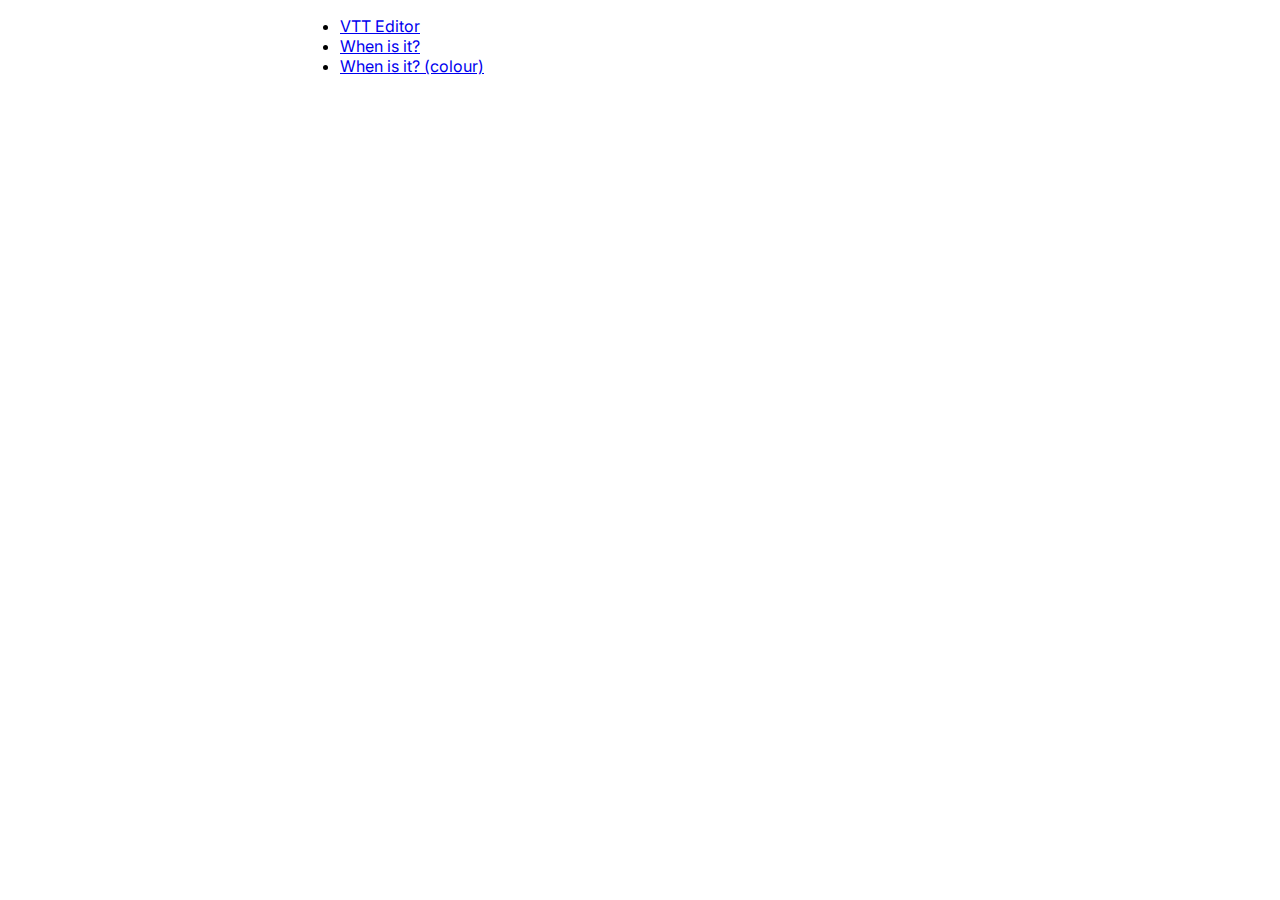
<file: index.html>
<html lang="en">
<head>
    <meta charset="UTF-8">
    <meta http-equiv="X-UA-Compatible" content="IE=edge">
    <meta name="viewport" content="width=device-width, initial-scale=1.0">
    <link rel="stylesheet" href="./vtt.css">
    <link rel="preconnect" href="https://fonts.googleapis.com">
    <link rel="preconnect" href="https://fonts.gstatic.com" crossorigin>
    <link href="https://fonts.googleapis.com/css2?family=Inter:wght@500;700&display=swap" rel="stylesheet">
    <title>VTT Editor</title>
</head>
<body>
    
   <ul>
        <li><a href="/vtt-editor.html">VTT Editor</a></li>
        <li><a href="/S22024.html">When is it?</a></li>
        <li><a href="/when-is-it-colour.html">When is it? (colour)</a></li>
   </ul>
    
</body>
</html>
</file>
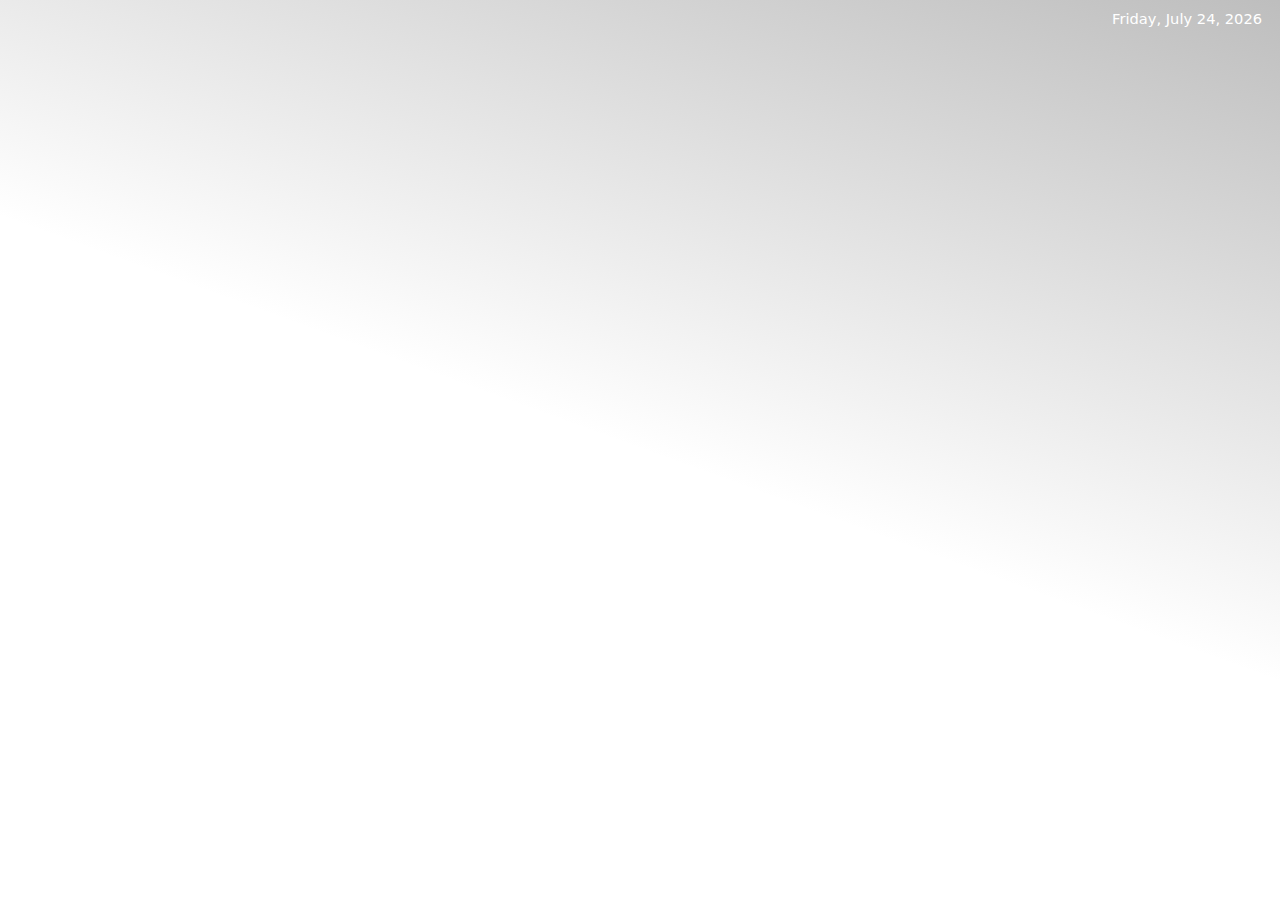
<file: colour.html>
<html lang="en">
<head>
    <meta charset="UTF-8">
    <meta http-equiv="X-UA-Compatible" content="IE=edge">
    <meta name="viewport" content="width=device-width, initial-scale=1.0">
    <!-- <link rel="stylesheet" href="./style.css"> -->
    <link rel="preconnect" href="https://fonts.googleapis.com">
    <link rel="preconnect" href="https://fonts.gstatic.com" crossorigin>
    <link href="https://fonts.googleapis.com/css2?family=Inter:wght@500;700&display=swap" rel="stylesheet">
    <title></title>
    <style>
        * {
            box-sizing: border-box;
            padding: 0;
            margin: 0;
        }

        body {
            font-family: system-ui, -apple-system, BlinkMacSystemFont, 'Segoe UI', Roboto, Oxygen, Ubuntu, Cantarell, 'Open Sans', 'Helvetica Neue', sans-serif;
            overflow: hidden;
        }

        .gradient {
            background: linear-gradient(20deg, rgba(0, 0, 0, 0), rgba(0, 0, 0, 0), rgba(125, 125, 125, 0.5));
        }

        #date {
            text-align: right; 
            font-size: clamp(9pt, 2vw, 11pt); 
            color: white; 
            margin: calc(.8vw) 1.4vw 0 0;
        }

        #week {
            text-align: right; 
            font-size: clamp(11pt, 2vw, 13pt); 
            color: white; 
            margin: calc(4px + .5vw) 1.4vw 0 0;
            font-weight: bold;
        }

        @media only screen and (max-width: 400px) {
            body {
                display: none;
            }
        }

    </style>
   
</head>
<body id="body" class="gradient">
    <!-- <div id="week-line"></div> -->

    
    <p id="week"></p>
    <p id="date"></p>
    
    <script>
        var currentDate = new Date();
        var options = { 
            weekday: 'long',
            year: 'numeric', 
            month: 'long', 
            day: 'numeric' 
        };

        var formattedDate = currentDate.toLocaleDateString('en-US', options);
        const date = document.getElementById('date')
        
        date.innerHTML = formattedDate

        function detectDeviceType() {

            var userAgent = navigator.userAgent;

            if (/Android|iPhone|iPad|iPod|Windows Phone/i.test(userAgent)) {
                body.innerHTML = `<p id="date" style="float: right; font-size: clamp(12pt, 2vw, 16pt); color: white; margin: .5vw 1vw 0 0;">Mobile device</p>`
            } else {
                body.classList.add("gradient");
                body.appendChild(``)
            }
        }
    
        var numWeeks = 13;
        var startDate = new Date(2023, 6, 31); // January is month 0 in JavaScript Date (zero-based)
        var currentDate = new Date(); // Current date
        var parentDiv = document.getElementById('week-line'); // Parent div element to append

        // Calculate the number of weeks passed since the start date
        var timeDiff1 = Math.abs(currentDate.getTime() - startDate.getTime());
        //console.log(timeDiff1)
        var timeDiff = currentDate.getTime() - startDate.getTime();
        //console.log(timeDiff)
        var numWeeksPassed = Math.ceil(timeDiff / (1000 * 60 * 60 * 24 * 7));
        if (numWeeksPassed < numWeeks) document.getElementById('week').innerText = `Week ${numWeeksPassed}`

        const storage = localStorage.getItem("test");
        console.log(storage)
        if(!storage) localStorage.setItem("test", currentDate);
        console.log(storage)

    </script>
</body>
</html>
</file>
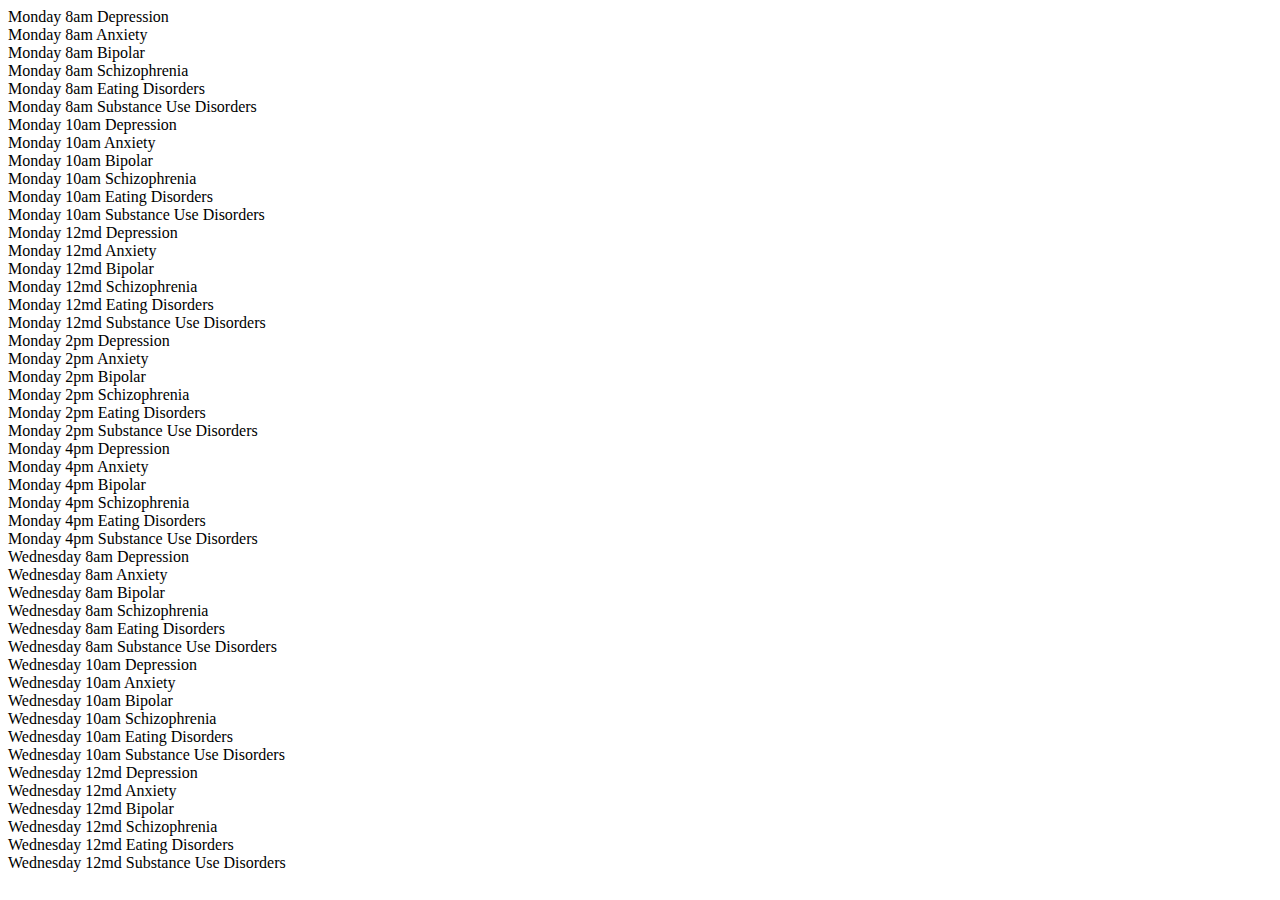
<file: group-creator.html>
<!DOCTYPE html>
<html lang="en">

<head>
    <meta charset="UTF-8">
    <meta name="viewport" content="width=device-width, initial-scale=1.0">
    <title>Document</title>
</head>

<body id="body">




</body>

<script>
    const topics = [
        'Depression',
        'Anxiety',
        'Bipolar',
        'Schizophrenia', 'Eating Disorders', 'Substance Use Disorders'
    ]

    const dates = [
        'Monday 8am', 'Monday 10am', 'Monday 12md', 'Monday 2pm', 'Monday 4pm',
        'Wednesday 8am', 'Wednesday 10am', 'Wednesday 12md'
    ]

    const body = document.getElementById('body')

    for (const date of dates) {
        for (const topic of topics) {
            const s = document.createElement('span')
            s.innerText = `${date} ${topic}`
            const b = document.createElement('br')
            body.appendChild(s)
            body.appendChild(b)
        }
    }



</script>

</html>
</file>
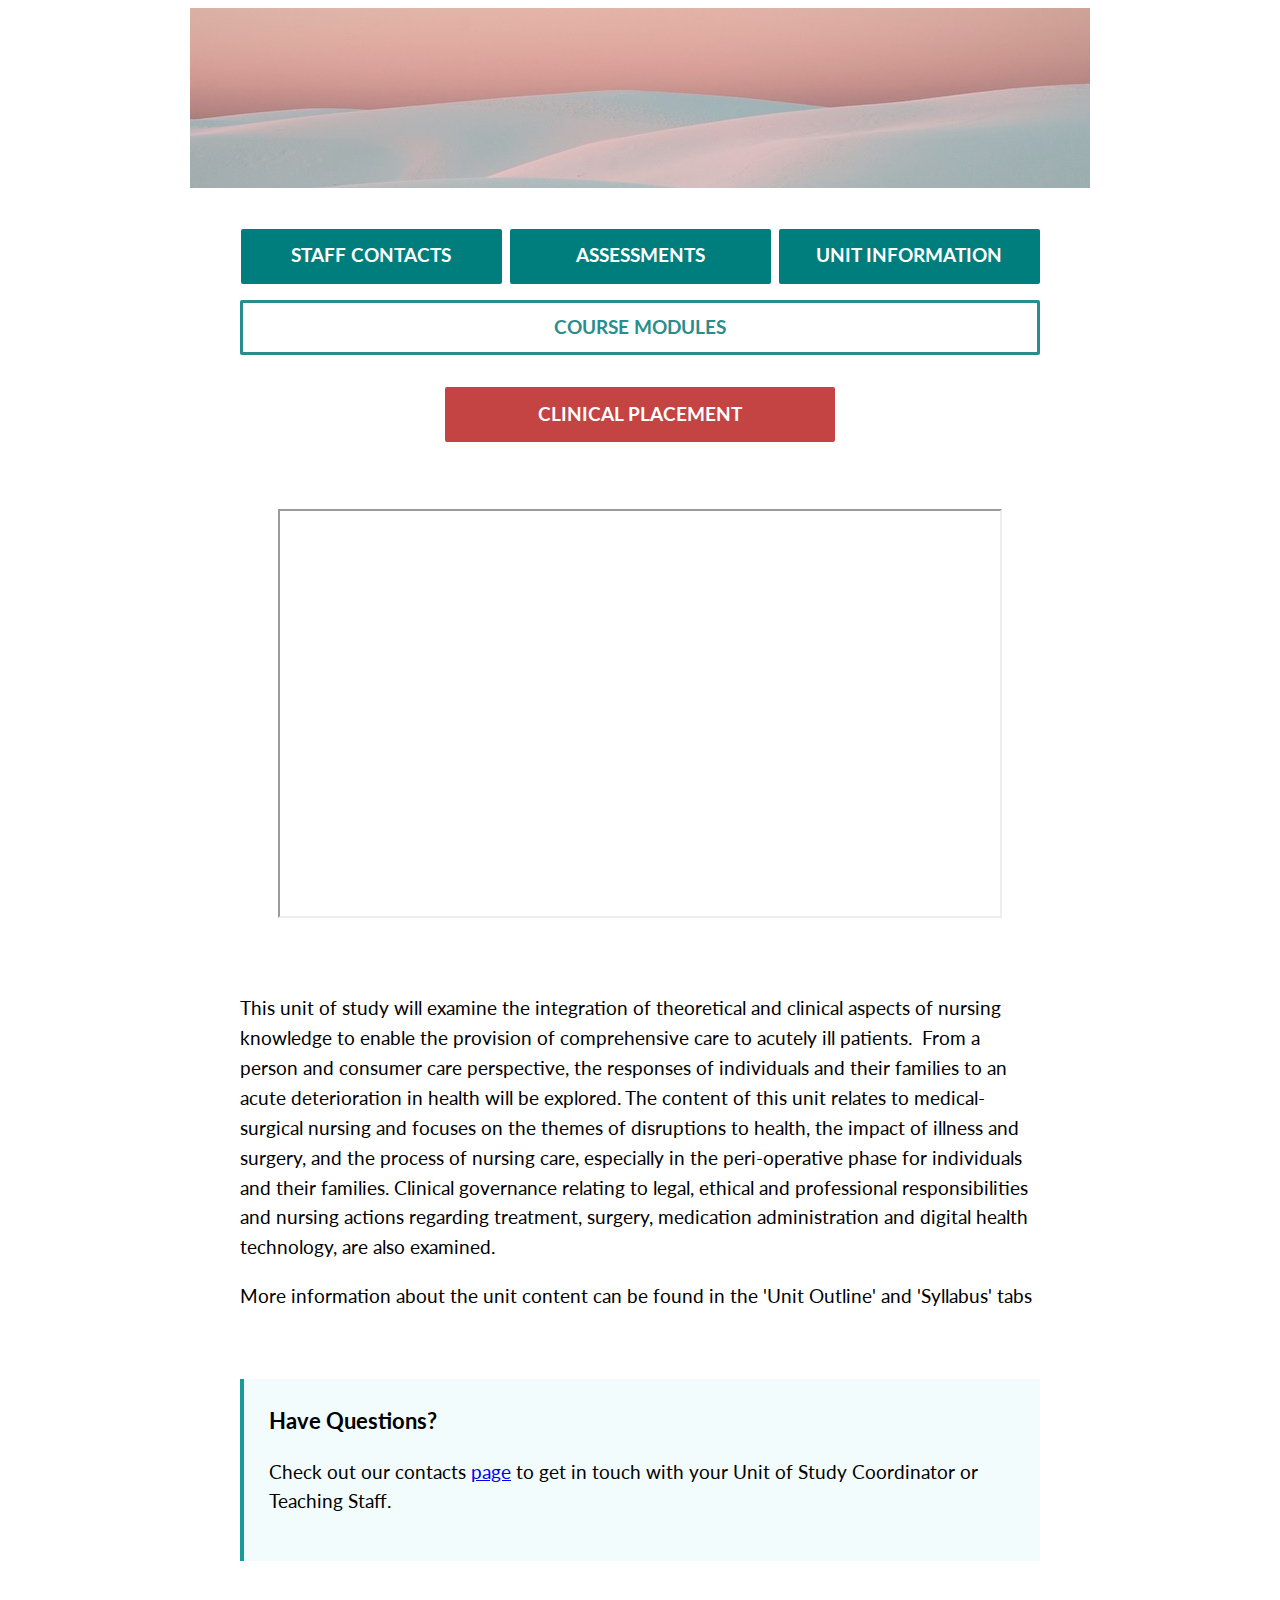
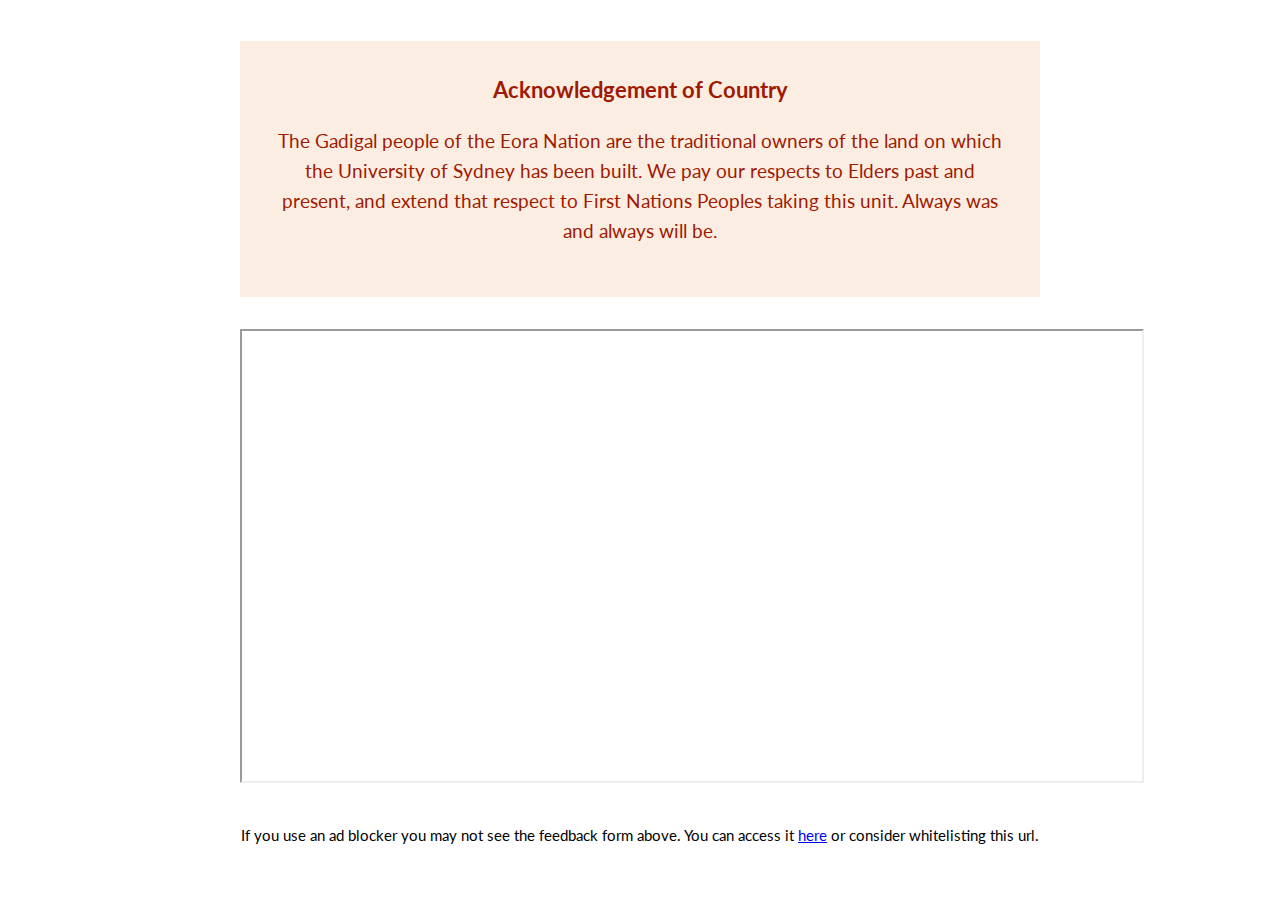
<file: homepage-colour-test.html>
<!DOCTYPE html>
<html lang="en">
<head>
    <meta charset="UTF-8">
    <meta name="viewport" content="width=device-width, initial-scale=1.0">
    <link rel="preconnect" href="https://fonts.googleapis.com">
    <link rel="preconnect" href="https://fonts.gstatic.com" crossorigin>
    <link
        href="https://fonts.googleapis.com/css2?family=Lato:ital,wght@0,100;0,300;0,400;0,700;0,900;1,100;1,300;1,400;1,700;1,900&display=swap"
        rel="stylesheet">
    <title>Home Page Colour Test</title>
</head>
<body style="font-family: 'Lato', sans-serif;">
    <div style="max-width: 900px; margin: 0px auto 4rem; min-height: 20vh; line-height: 1.6; font-size: 14pt;">
        <div
            style="position: relative; display: inline-block; width: 100%; padding-bottom: 20%; height: 0px; overflow: hidden; background-color: #eeeeee;">
            <img id="39928059" style="display: block; position: absolute;" role="presentation"
                src="./dunes.jpg" alt="" /></div>
                
        <div style="margin: 2rem auto 1rem; max-width: 800px;">
            
            <div style="display: flex; flex-wrap: wrap; gap: .5rem; justify-content: center; margin: .5rem 0;">
                <div
                    style="flex: 1 1 200px; max-width: 255px; background-color: #007e7d; border-radius: 2px; cursor: pointer; text-align: center; border: 3px solid #007e7d;">
                    <a style="text-decoration: none; color: #ffffff; padding: .6rem 1.2rem; display: block;"
                        href="https://canvas.sydney.edu.au/courses/63170/pages/staff-contacts"><strong>STAFF CONTACTS</strong></a>
                </div>
                <div
                    style="flex: 1 1 200px; max-width: 255px; background-color: #007e7d; border-radius: 2px; cursor: pointer; text-align: center; border: 3px solid #007e7d;">
                    <a style="text-decoration: none; color: #ffffff; padding: .6rem 1.2rem; display: block;"
                        href="https://canvas.sydney.edu.au/courses/63170/pages/assessments"><strong>ASSESSMENTS</strong></a>
                </div>
                <div
                    style="flex: 1 1 220px; max-width: 255px; background-color: #007e7d; border-radius: 2px; text-align: center; border: 3px solid #007e7d;">
                    <a style="text-decoration: none; color: #ffffff; padding: .6rem 1.2rem; display: block;"
                        href="https://canvas.sydney.edu.au/courses/63170/pages/unit-overview-2"><strong>UNIT
                            INFORMATION</strong></a>
                </div>
            </div>
            <!-- <div
                style="display: grid; grid-template-columns: repeat(auto-fit, minmax(min(100%, 200px), 1fr)); grid-gap: .5rem; margin: .5rem 0;">
                <div
                    style="background-color: #2a8d8d; border-radius: 2px; cursor: pointer; text-align: center; border: 3px solid #2a8d8d;">
                    <a style="text-decoration: none; color: #ffffff; padding: .6rem 1.2rem; display: block;"
                        href="https://canvas.sydney.edu.au/courses/63170/pages/staff-contacts"
                        data-api-endpoint="https://canvas.sydney.edu.au/api/v1/courses/63170/pages/staff-contacts"
                        data-api-returntype="Page"><strong>STAFF CONTACTS</strong></a></div>
                <div
                    style="background-color: #2a8d8d; border-radius: 2px; cursor: pointer; text-align: center; border: 3px solid #2a8d8d;">
                    <a style="text-decoration: none; color: #ffffff; padding: .6rem 1.2rem; display: block;"
                        href="https://canvas.sydney.edu.au/courses/63170/pages/assessments"
                        data-api-endpoint="https://canvas.sydney.edu.au/api/v1/courses/63170/pages/assessments"
                        data-api-returntype="Page"><strong>ASSESSMENTS</strong></a></div>
                <div style="background-color: #2a8d8d; border-radius: 2px; text-align: center; border: 3px solid #2a8d8d;">
                    <a style="text-decoration: none; color: #ffffff; padding: .6rem 1.2rem; display: block;"
                        href="https://canvas.sydney.edu.au/courses/63170/pages/unit-overview-2"
                        data-api-endpoint="https://canvas.sydney.edu.au/api/v1/courses/63170/pages/unit-overview-2"
                        data-api-returntype="Page"><strong>UNIT INFORMATION</strong></a></div>
            </div> -->

            <!-- <div class="grid-row">
                <div class="col-xs-14 col-md-4"
                    style="background-color: #2a8d8d; border-radius: 2px; cursor: pointer; text-align: center; border: 3px solid #2a8d8d;">
                    <a style="text-decoration: none; color: #ffffff; padding: .6rem 1.2rem; display: block;"
                        href="https://canvas.sydney.edu.au/courses/63170/pages/staff-contacts"
                        data-api-endpoint="https://canvas.sydney.edu.au/api/v1/courses/63170/pages/staff-contacts"
                        data-api-returntype="Page"><strong>STAFF CONTACTS</strong></a>
                </div>
                <div class="col-xs-14 col-md-4"
                    style="background-color: #2a8d8d; border-radius: 2px; cursor: pointer; text-align: center; border: 3px solid #2a8d8d;">
                    <a style="text-decoration: none; color: #ffffff; padding: .6rem 1.2rem; display: block;"
                        href="https://canvas.sydney.edu.au/courses/63170/pages/assessments"
                        data-api-endpoint="https://canvas.sydney.edu.au/api/v1/courses/63170/pages/assessments"
                        data-api-returntype="Page"><strong>ASSESSMENTS</strong></a>
                </div>
                <div class="col-xs-14 col-md-4" 
                    style="background-color: #2a8d8d; border-radius: 2px; text-align: center; border: 3px solid #2a8d8d;">
                    <a style="text-decoration: none; color: #ffffff; padding: .6rem 1.2rem; display: block;"
                        href="https://canvas.sydney.edu.au/courses/63170/pages/unit-overview-2"
                        data-api-endpoint="https://canvas.sydney.edu.au/api/v1/courses/63170/pages/unit-overview-2"
                        data-api-returntype="Page"><strong>UNIT INFORMATION</strong></a>
                </div>
            </div> -->

            <div style="margin: 1rem 0;">
                <div
                    style="background-color: #ffffff; border-radius: 2px; cursor: pointer; text-align: center; border: 3px solid #2a8d8d;">
                    <a class="icon-module"
                        style="text-decoration: none; color: #2a8d8d; padding: .6rem 1.2rem; display: block;"
                        href="https://canvas.sydney.edu.au/courses/63170/modules" data-api-returntype="[Module]"
                        data-api-endpoint="https://canvas.sydney.edu.au/api/v1/courses/63170/modules"><strong>COURSE
                            MODULES</strong></a>
                </div>
            </div>
            <div style="margin: 2rem 0 0; max-width: 800px;">
                <div
                    style="background-color: #c44343; border-radius: 2px; cursor: pointer; text-align: center; border: 3px solid #c44343; max-width: max(48%, 240px); white-space: nowrap; margin: 0 auto;">
                    <a style="text-decoration: none; color: #ffffff; padding: .6rem 1.2rem; display: block;"
                        href="https://www.sydney.edu.au/"><strong>CLINICAL PLACEMENT</strong></a></div>
            </div>
            <p>&nbsp;</p>
            <p style="text-align: center;"><iframe title="YouTube video player"
                    src="https://www.youtube.com/embed/cpP-fCo8Dn4?si=zMjgEyhxSO5y9ZMB" width="720" height="405"
                    loading="lazy" allowfullscreen="allowfullscreen"
                    allow="accelerometer; autoplay; clipboard-write; encrypted-media; gyroscope; picture-in-picture; web-share"></iframe>
            </p>
            <p style="text-align: center;">&nbsp;</p>
            <p>This unit of study will examine the integration of theoretical and clinical aspects of nursing knowledge to
                enable the provision of comprehensive care to acutely ill patients. &nbsp;From a person and consumer care
                perspective, the responses of individuals and their families to an acute deterioration in health will be
                explored. The content of this unit relates to medical-surgical nursing and focuses on the themes of
                disruptions to health, the impact of illness and surgery, and the process of nursing care, especially in the
                peri-operative phase for individuals and their families. Clinical governance relating to legal, ethical and
                professional responsibilities and nursing actions regarding treatment, surgery, medication administration
                and digital health technology, are also examined.</p>
            <p>More information about the unit content can be found in the 'Unit Outline' and 'Syllabus' tabs</p>
            <p>&nbsp;</p>
            <div style="border-left: 4px solid #179a99; background-color: #f2fcfc; padding: 25px; margin: 0px;">
                <h3 style="margin: 0 0 0.5rem 0;">Have Questions?</h3>
                <p>Check out our contacts <a class="inline_disabled" href="#" target="_blank" rel="noopener">page</a> to get
                    in touch with your Unit of Study Coordinator or Teaching Staff.</p>
            </div>
            <p style="text-align: left;">&nbsp;</p>
            <div style="padding: 2rem; background-color: #fcede2; margin: 2rem auto; color: #9f1a00; text-align: center;">
                <h3 style="margin: 0px 0px 0.5rem; text-align: center;"><span style="color: #9f1a00;">Acknowledgement of
                        Country</span></h3>
                <p style="text-align: center;"><span style="color: #9f1a00;">The Gadigal people of the Eora Nation are the
                        traditional owners of the land on which the University of Sydney has been built. We pay our respects
                        to Elders past and present, and extend that respect to First Nations Peoples taking this unit.
                        Always was and always will be.</span></p>
            </div>
            <iframe src="https://sydney.au1.qualtrics.com/jfe/form/SV_780xyAMz1p1qW6a" width="900px" height="450px"
                loading="lazy" data-mce-fragment="1"></iframe>
            <p style="font-size: 11pt; margin-top: 2rem; text-align: center;">If you use an ad blocker you may not see the
                feedback form above. You can access it <a class="inline_disabled"
                    href="https://sydney.au1.qualtrics.com/jfe/form/SV_780xyAMz1p1qW6a" target="_blank"
                    rel="noopener">here</a> or consider whitelisting this url.</p>
        </div>
    </div>
</body>
</html>
</file>
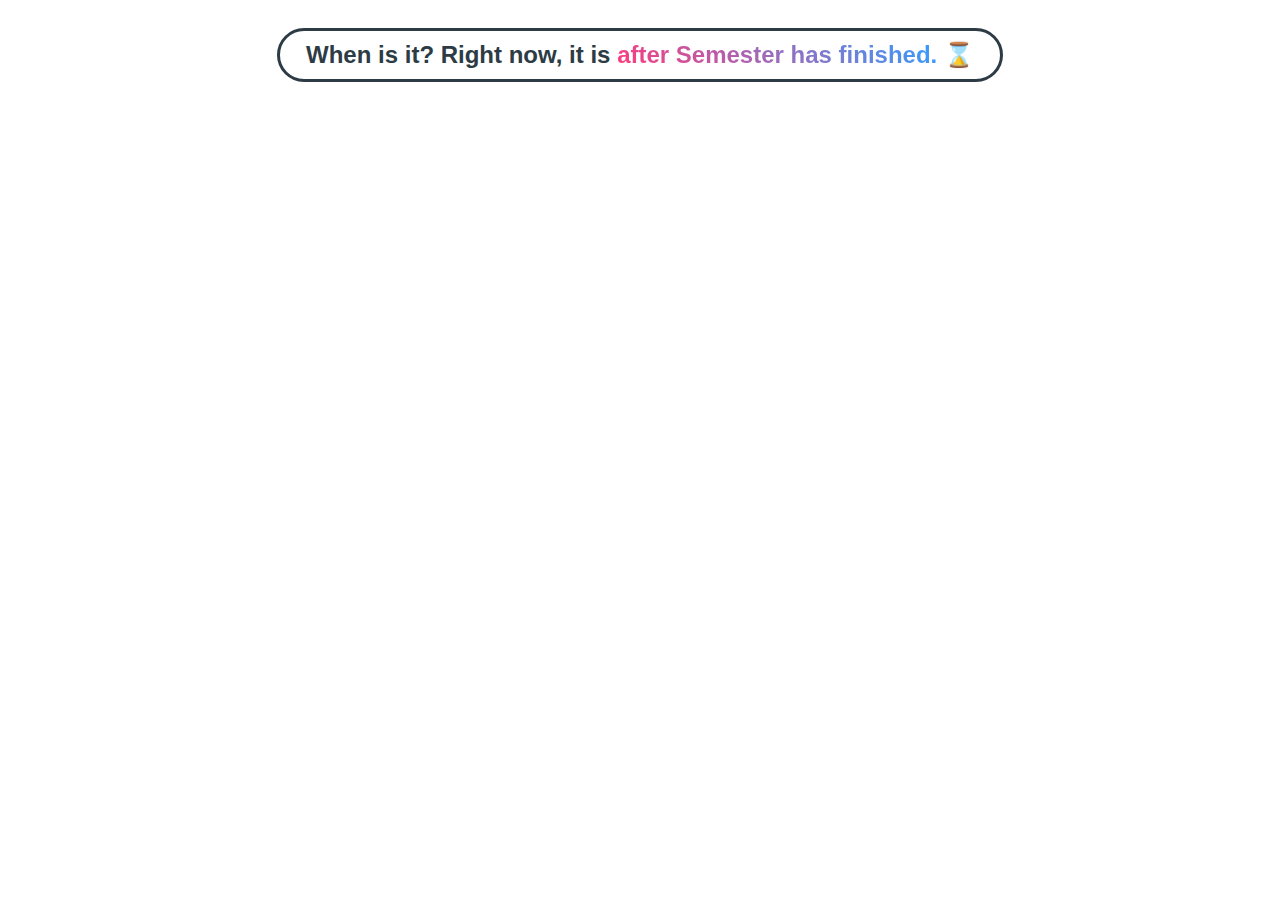
<file: S22024-2.html>
<!DOCTYPE html>
<html lang="en">
<head>
    <meta charset="UTF-8">
    <meta name="viewport" content="width=device-width, initial-scale=1.0">
    <title>Semester Week</title>

    <style>
        .text {
            color: transparent;
            background-clip: text;
            -webkit-background-clip: text;
            /* background-image: linear-gradient(45deg, rgb(255, 59, 150) 0, rgb(48, 158, 255) 100%); */
        }
    </style>
</head>

<body style="text-align: center;">
  <h2 style="
    padding: 10px 1.6rem; 
    border: 3px solid #2d3b45; 
    display: inline-block; 
    border-radius: 100px; 
    text-align: center; 
    font-family: 'Lato', sans-serif;
    color: #2d3b45;" 
    
    id="week-display"></h2> 
  <script> // [N.B: if you want to change how the box and text looks in terms of styling, do so in the line above]

    const semesterStartDate = new Date("2024-07-29T00:00:00+10:00"); // enter the start date of the Semester in AEDT or AEST

    const weekStartDates = [
      new Date("2024-07-29T00:00:00+10:00"), // enter the start date of Week One
      new Date("2024-08-05T00:00:00+10:00"), // enter the start date of Week Two
      new Date("2024-08-12T00:00:00+11:00"), // enter the start date of Week Three
      new Date("2024-08-19T00:00:00+11:00"), // enter the start date of Week Four
      new Date("2024-08-26T00:00:00+11:00"), // enter the start date of Week Five
      new Date("2024-09-02T00:00:00+11:00"), // enter the start date of Week Six
      new Date("2024-09-07T00:00:00+11:00"), // enter the start date of Week Seven [N.B: the Semester Recess and/or AEDT/AEST may be here too]
      new Date("2024-09-16T00:00:00+11:00"), // enter the start date of Week Eight [N.B: the Semester Recess and/or AEDT/AEST may be here too]
      new Date("2024-09-23T00:00:00+11:00"), // enter the start date of the Semester Recess [N.B: the Semester Recess and/or AEDT/AEST may be here too]
      new Date("2024-09-30T00:00:00+11:00"), // enter the start date of Week Nine [N.B: the Semester Recess and/or AEDT/AEST may be here too]
      new Date("2024-10-07T00:00:00+11:00"), // enter the start date of Week Ten
      new Date("2024-10-14T00:00:00+11:00"), // enter the start date of Week Eleven
      new Date("2024-10-21T00:00:00+11:00"), // enter the start date of Week Twelve
      new Date("2024-10-28T00:00:00+11:00"), // enter the start date of Week Thirteen
      new Date("2024-11-04T00:00:00+11:00"), // enter the start date of STUVAC
      new Date("2024-11-11T00:00:00+11:00"), // enter the start of Week One of the Exam Period
      new Date("2024-11-18T00:00:00+11:00"), // enter the start of Week Two of the Exam Period
      new Date("2024-11-25T00:00:00+11:00"), // enter the start of the following week (i.e. end of the Semester)
    ];

    const getWeekNumber = (date) => {
      let weekNumber;
      const weeks = Math.floor((date.getTime() - semesterStartDate.getTime())/604800000);
      console.log(weeks)
      //if(date < weekStartDates[0]) weekNumber = -1; 
      for(let i=0; i<18; i++){
        if(date >= weekStartDates[i] && date < weekStartDates[i+1]) {
          weekNumber = i+1;
        }
      } 
      if(weeks < 0) weekNumber = weeks
      if(date > weekStartDates[17]) weekNumber = 18;
      return weekNumber;
    };

    const getDayName = (dayNumber) => { // [N.B: in HTML format, the first day in the array is Sunday, but the counter will still name it correctly]
      switch (dayNumber) {
        case 0:
          return "Sunday";
        case 1:
          return "Monday";
        case 2:
          return "Tuesday";
        case 3:
          return "Wednesday";
        case 4:
          return "Thursday";
        case 5:
          return "Friday";
        case 6:
          return "Saturday";
      }
    }

    const getWeekName = (weekNumber) => { 
      if (weekNumber < 0) {
        
        return `it is the <span class='text' style='${style}'>${getOrdinalSuffix(weekNumber)} week before Semester 2.</span> ⏳`;
      } else if (weekNumber >= 18) {
        return `it is <span class='text' style='${style}'>after Semester has finished.</span> ⌛️`;
      } else {
      switch (weekNumber) {
        case 1:
          return `it is <span class='text' style='${style}'> ${dayName} of Week 1.</span> 🌱`;
        case 2:
          return `it is <span class='text' style='${style}'> ${dayName} of Week 2.</span> 📚`;
        case 3:
          return `it is <span class='text' style='${style}'> ${dayName} of Week 3.</span> 🧑‍💻`;
        case 4:
          return `it is <span class='text' style='${style}'> ${dayName} of Week 4.</span> ✍️`;
        case 5:
          return `it is <span class='text' style='${style}'> ${dayName} of Week 5.</span> 🎯`;
        case 6:
          return `it is <span class='text' style='${style}'> ${dayName} of Week 6.</span> 📊`;
        case 7:
          return `it is <span class='text' style='${style}'> ${dayName} of Week 7.</span> 🔬`; // depending on when the Semester Recess is, you may need to change the text in the quotation marks
        case 8:
          return `it is <span class='text' style='${style}'> ${dayName} of Week 8.</span> 📝`; // depending on when the Semester Recess is, you may need to change the text in the quotation marks
        case 9:
          return `it is <span class='text' style='${style}'> ${dayName} of Week 9.</span> 🧑‍🏫`; // depending on when the Semester Recess is, you may need to change the text in the quotation marks
        case 10:
          return `it is <span class='text' style='${style}'> ${dayName} of Mid-semester break.</span> 🏖`; // depending on when the Semester Recess is, you may need to change the text in the quotation marks
        case 11:
          return `it is <span class='text' style='${style}'> ${dayName} of Week 10.</span> 🏫`;
        case 12:
          return `it is <span class='text' style='${style}'> ${dayName} of Week 11.</span> 📓`;
        case 13:
          return `it is <span class='text' style='${style}'> ${dayName} of Week 12.</span> 📖`;
        case 14:
          return `it is <span class='text' style='${style}'> ${dayName} of Week 13.</span> 🌻`;
        case 15:
          return `it is <span class='text' style='${style}'> ${dayName} of STUVAC.</span> 📑`;
        case 16:
          return `it is <span class='text' style='${style}'> ${dayName} of Week 1 of the Exam Period.</span> 💯`;
        case 17:
          return `it is <span class='text' style='${style}'> ${dayName} of Week 2 of the Exam Period.</span> 💯`;
        }
      }
    };

    function getOrdinalSuffix(number) {
        const suffixes = ["th", "st", "nd", "rd"];
        const value = number % 100;
        let result = (number*-1) + (suffixes[(value - 20) % 10] || suffixes[value] || suffixes[0])
        if(result === '1st') result = 'last'
        return result;
    }
    
    
    const options = {timeZone: "Australia/Sydney"};
    const sydneyDate = new Intl.DateTimeFormat("en-US", options).format(new Date());
    const currentDate = new Date(sydneyDate);
    const dayNumber = currentDate.getDay();
    const dayName = getDayName(dayNumber);
    const weekNumber = getWeekNumber(currentDate);
    
    let style = 'background-image: linear-gradient(45deg, hsl(340, 100%, 61.57%) 0, hsl(208, 100%, 59.41%) 100%)'
    function colour(num) {
      if(num > 0 && num < 18) {
        const numberToAdd = 20*num
        let h1 = 345 + numberToAdd
        let h2 = 240 + numberToAdd
        if(h1>360) h1 = h1 - 360
        if(h2>360) h2 = h2 - 360
        console.log(num, numberToAdd, h1, h2)
        style = `background-image: linear-gradient(45deg, hsl(${h1}, 100%, 45%) 0, hsl(${h2}, 90%, 45%) 100%)`
      }     
    }
    colour(weekNumber)
    const weekName = getWeekName(weekNumber);

    document.getElementById("week-display").innerHTML = "When is it? Right now, " + weekName; // [N.B: if you want to change the text preceding the counter, do so here]
  </script>
</body>
</html>
</file>
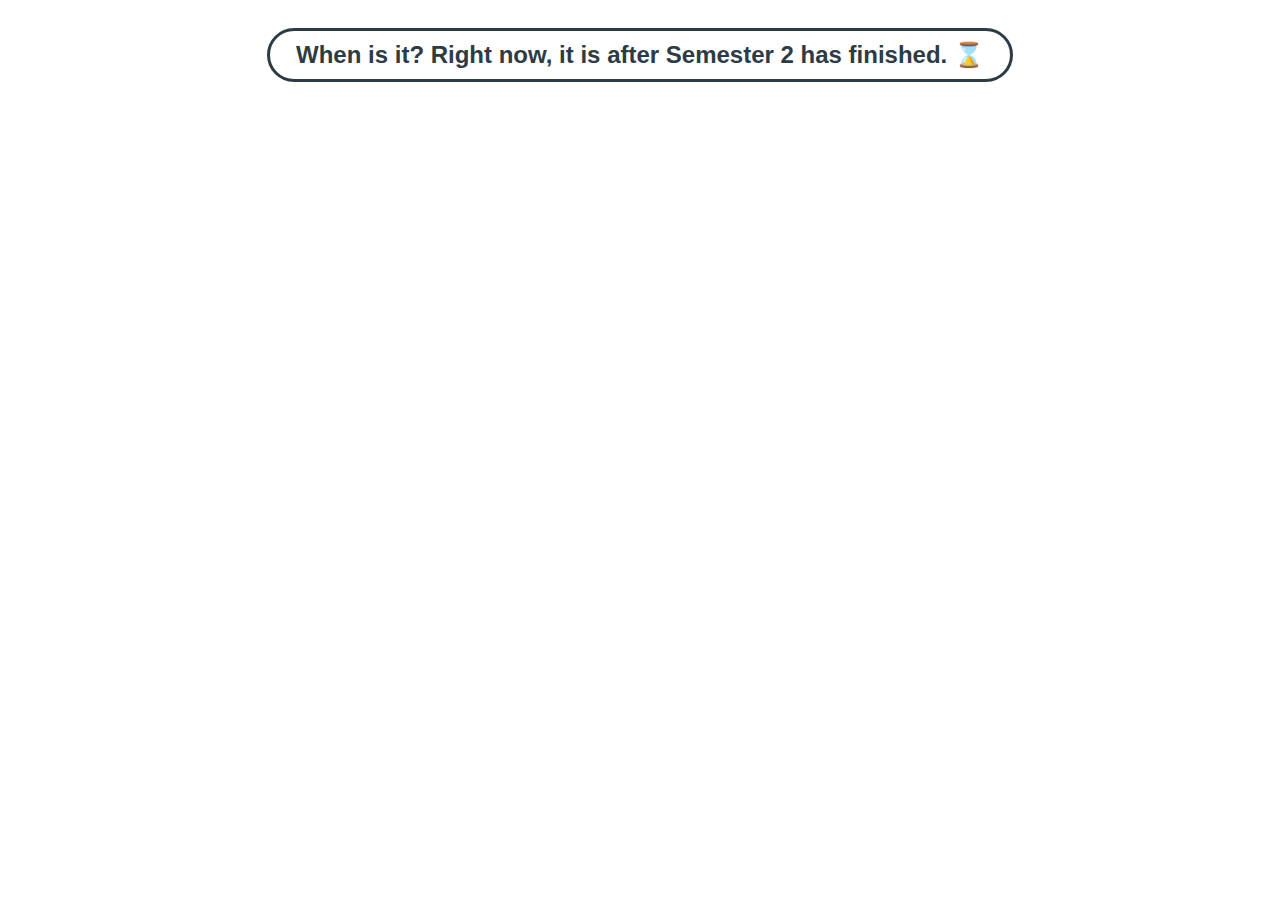
<file: S22024.html>
<!DOCTYPE html>
<html>
<head>
  <title>Semester Week</title>
</head>
<body style="text-align: center;">
  <h2 style="padding: 10px 1.6rem; border: 3px solid #2d3b45; background-color: white; display: inline-block; border-radius: 100px; color:#2d3b45; text-align: center; font-family: 'Lato', sans-serif;" id="week-display"></h2> 
  <script> // [N.B: if you want to change how the box and text looks in terms of styling, do so in the line above]

    const semesterStartDate = new Date("2024-02-19T00:00:00+10:00"); // enter the start date of the Semester in AEDT or AEST

    const weekStartDates = [
      new Date("2024-07-29T00:00:00+11:00"), // enter the start date of Week One
      new Date("2024-08-05T00:00:00+11:00"), // enter the start date of Week Two
      new Date("2024-08-12T00:00:00+11:00"), // enter the start date of Week Three
      new Date("2024-08-19T00:00:00+11:00"), // enter the start date of Week Four
      new Date("2024-08-26T00:00:00+11:00"), // enter the start date of Week Five
      new Date("2024-09-02T00:00:00+11:00"), // enter the start date of Week Six
      new Date("2024-09-07T00:00:00+11:00"), // enter the start date of Week Seven [N.B: the Semester Recess and/or AEDT/AEST may be here too]
      new Date("2024-09-16T00:00:00+10:00"), // enter the start date of Week Eight [N.B: the Semester Recess and/or AEDT/AEST may be here too]
      new Date("2024-09-23T00:00:00+10:00"), // enter the start date of the Semester Recess [N.B: the Semester Recess and/or AEDT/AEST may be here too]
      new Date("2024-09-30T00:00:00+10:00"), // enter the start date of Week Nine [N.B: the Semester Recess and/or AEDT/AEST may be here too]
      new Date("2024-10-07T00:00:00+10:00"), // enter the start date of Week Ten
      new Date("2024-10-14T00:00:00+10:00"), // enter the start date of Week Eleven
      new Date("2024-10-21T00:00:00+10:00"), // enter the start date of Week Twelve
      new Date("2024-10-28T00:00:00+10:00"), // enter the start date of Week Thirteen
      new Date("2024-11-04T00:00:00+10:00"), // enter the start date of STUVAC
      new Date("2024-11-11T00:00:00+10:00"), // enter the start of Week One of the Exam Period
      new Date("2024-11-18T00:00:00+10:00"), // enter the start of Week Two of the Exam Period
      new Date("2024-11-25T00:00:00+10:00"), // enter the start of the following week (i.e. end of the Semester)
    ];

    const getWeekNumber = (date) => {
      let weekNumber;
      const time = date.getTime() - semesterStartDate.getTime();
      if(date < weekStartDates[0]) weekNumber = -1; 
      for(let i=0; i<18; i++){
        if(date >= weekStartDates[i] && date < weekStartDates[i+1]) {
          weekNumber = i+1;
        }
      } 
      if(date > weekStartDates[17]) weekNumber = 18;
      return weekNumber;
    };

    const getDayName = (dayNumber) => { // [N.B: in HTML format, the first day in the array is Sunday, but the counter will still name it correctly]
      switch (dayNumber) {
        case 0:
          return "Sunday";
        case 1:
          return "Monday";
        case 2:
          return "Tuesday";
        case 3:
          return "Wednesday";
        case 4:
          return "Thursday";
        case 5:
          return "Friday";
        case 6:
          return "Saturday";
      }
    }

    const getWeekName = (weekNumber) => { 
      if (weekNumber < 0) {
        return "it is before Semester 2 has started. ⏳";
      } else if (weekNumber >= 18) {
        return "it is after Semester 2 has finished. ⌛️";
      } else {
      switch (weekNumber) {
        case 1:
          return "it is " + dayName + " of Week 1. 🌱";
        case 2:
          return "it is " + dayName + " of Week 2. 📚";
        case 3:
          return "it is " + dayName + " of Week 3. 🧑‍💻";
        case 4:
          return "it is " + dayName + " of Week 4. ✍️";
        case 5:
          return "it is " + dayName + " of Week 5. 🎯";
        case 6:
          return "it is " + dayName + " of Week 6. 📊";
        case 7:
          return "it is " + dayName + " of Week 7. 🔬"; // depending on when the Semester Recess is, you may need to change the text in the quotation marks
        case 8:
          return "it is " + dayName + " of Week 8. 📝"; // depending on when the Semester Recess is, you may need to change the text in the quotation marks
        case 9:
          return "it is " + dayName + " of Week 9. 🧑‍🏫"; // depending on when the Semester Recess is, you may need to change the text in the quotation marks
        case 10:
          return "it is " + dayName + " of Mid-semester break. 🏖"; // depending on when the Semester Recess is, you may need to change the text in the quotation marks
        case 11:
          return "it is " + dayName + " of Week 10. 🏫";
        case 12:
          return "it is " + dayName + " of Week 11. 📓";
        case 13:
          return "it is " + dayName + " of Week 12. 📖";
        case 14:
          return "it is " + dayName + " of Week 13. 🌻";
        case 15:
          return "it is " + dayName + " of STUVAC. 📑";
        case 16:
          return "it is " + dayName + " of Week 1 of the Exam Period. 💯";
        case 17:
          return "it is " + dayName + " of Week 2 of the Exam Period. 💯";
        }
      }
    };
    
    const options = {timeZone: "Australia/Sydney"};
    const sydneyDate = new Intl.DateTimeFormat("en-US", options).format(new Date());
    const currentDate = new Date(sydneyDate);
    const dayNumber = currentDate.getDay();
    const dayName = getDayName(dayNumber);
    const weekNumber = getWeekNumber(currentDate);
    const weekName = getWeekName(weekNumber);
    document.getElementById("week-display").innerHTML = "When is it? Right now, " + weekName; // [N.B: if you want to change the text preceding the counter, do so here]
  </script>
</body>
</html>
</file>
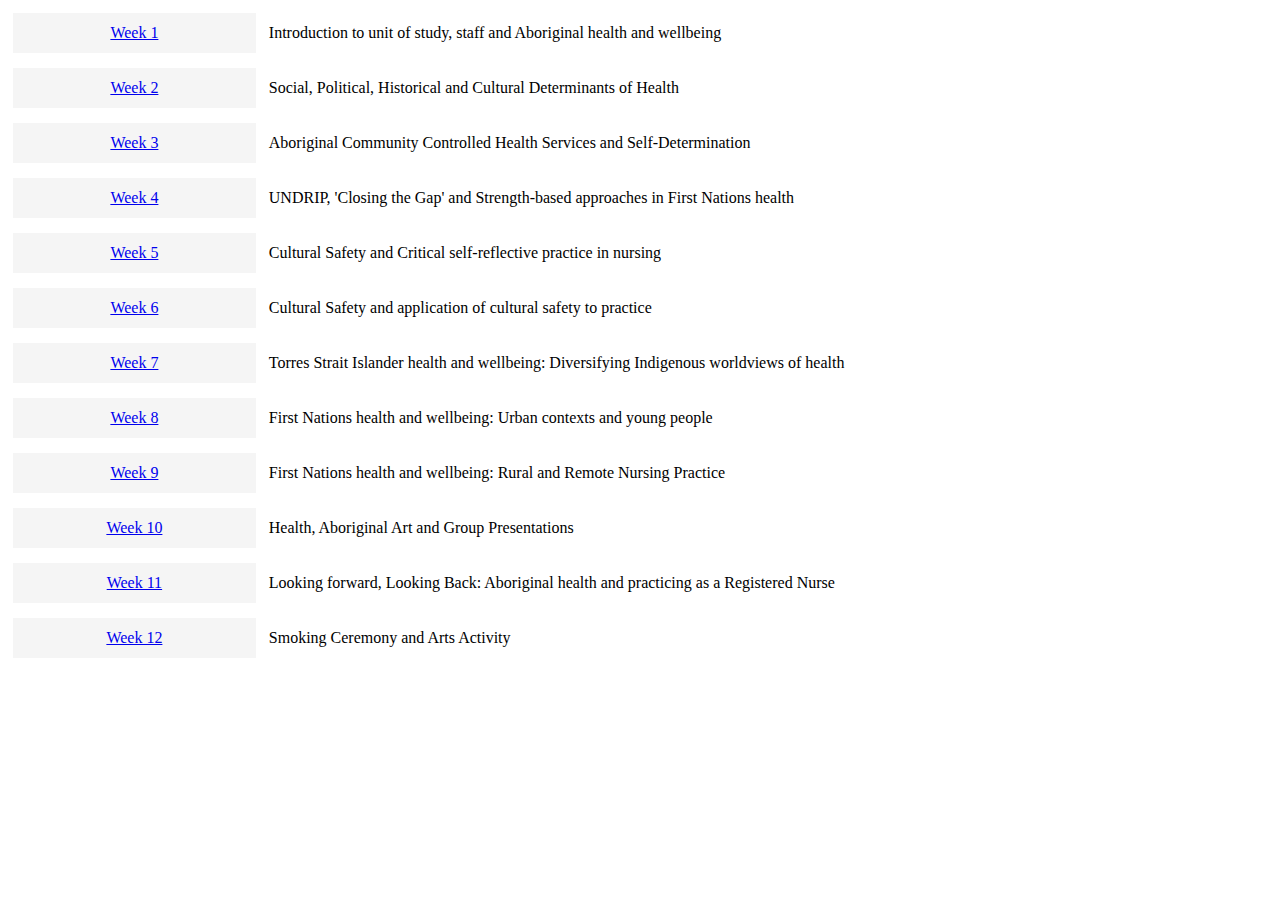
<file: table.html>
<!DOCTYPE html>
<html lang="en">
<head>
    <meta charset="UTF-8">
    <meta name="viewport" content="width=device-width, initial-scale=1.0">
    <title>Document</title>
</head>
<body>
    <div style="display: grid; grid-template-columns: 20% 1fr; gap: 5px 8px;">
        <div class="col-xs pad-box-micro border border-trbl border-round" style="margin: 5px; text-align: center; background-color: #f5f5f5; display: flex; align-items: center; justify-content: center;">
            <a title="Week 1 " href="https://canvas.sydney.edu.au/courses/59189/pages/week-1-introduction" data-course-type="wikiPages" data-published="true" data-api-endpoint="https://canvas.sydney.edu.au/api/v1/courses/59198/pages/week-1" data-api-returntype="Page">Week 1</a>
        </div>
        <p>Introduction to unit of study, staff and Aboriginal health and wellbeing</p>
        <div class="col-xs pad-box-micro border border-trbl border-round" style="margin: 5px; text-align: center; background-color: #f5f5f5; display: flex; align-items: center; justify-content: center;">
            <a title="Week 2" href="https://canvas.sydney.edu.au/courses/59189/pages/week-2-introduction-to-first-nations-peoples-culture-history-and-perceptions-of-health-and-wellbeing" data-course-type="wikiPages" data-published="true" data-api-endpoint="https://canvas.sydney.edu.au/api/v1/courses/59198/pages/week-2" data-api-returntype="Page">Week 2</a></div>
        <p>Social, Political, Historical and Cultural Determinants of Health</p>
        <div class="col-xs pad-box-micro border border-trbl border-round" style="margin: 5px; text-align: center; background-color: #f5f5f5; display: flex; align-items: center; justify-content: center;">
            <a title="Week 3" href="https://canvas.sydney.edu.au/courses/59189/pages/week-3-social-and-cultural-determinants-of-health-for-first-nations-peoples" data-course-type="wikiPages" data-published="false" data-api-endpoint="https://canvas.sydney.edu.au/api/v1/courses/59198/pages/week-3" data-api-returntype="Page">Week 3</a></div>
        <p>Aboriginal Community Controlled Health Services and Self-Determination</p>
        <div class="col-xs pad-box-micro border border-trbl border-round" style="margin: 5px; text-align: center; background-color: #f5f5f5; display: flex; align-items: center; justify-content: center;">
            <a title="Week 4" href="https://canvas.sydney.edu.au/courses/59189/pages/week-4-the-health-gap-and-closing-the-gap" data-course-type="wikiPages" data-published="true" data-api-endpoint="https://canvas.sydney.edu.au/api/v1/courses/59198/pages/week-4" data-api-returntype="Page">Week 4</a></div>
        <p>UNDRIP, 'Closing the Gap' and Strength-based approaches in First Nations health</p>
        <div class="col-xs pad-box-micro border border-trbl border-round" style="margin: 5px; text-align: center; background-color: #f5f5f5; display: flex; align-items: center; justify-content: center;">
            <a title="Week 5" href="https://canvas.sydney.edu.au/courses/59189/pages/week-5-case-studies" data-course-type="wikiPages" data-published="true" data-api-endpoint="https://canvas.sydney.edu.au/api/v1/courses/59198/pages/week-5" data-api-returntype="Page">Week 5</a></div>
        <p>Cultural Safety and Critical self-reflective practice in nursing</p>
        <div class="col-xs pad-box-micro border border-trbl border-round" style="margin: 5px; text-align: center; background-color: #f5f5f5; display: flex; align-items: center; justify-content: center;">
            <a title="Week 6" href="https://canvas.sydney.edu.au/courses/59189/pages/week-6-cultural-safety-in-australian-healthcare" data-course-type="wikiPages" data-published="true" data-api-endpoint="https://canvas.sydney.edu.au/api/v1/courses/59198/pages/week-6" data-api-returntype="Page">Week 6</a></div>
        <p>Cultural Safety and application of cultural safety to practice</p>
        <div class="col-xs pad-box-micro border border-trbl border-round" style="margin: 5px; text-align: center; background-color: #f5f5f5; display: flex; align-items: center; justify-content: center;">
            <a title="Week 7" href="https://canvas.sydney.edu.au/courses/59189/pages/week-7-first-nations-healthcare-in-rural-remote-and-urban-settings" data-course-type="wikiPages" data-published="true" data-api-endpoint="https://canvas.sydney.edu.au/api/v1/courses/59198/pages/week-7" data-api-returntype="Page">Week 7</a></div>
        <p>Torres Strait Islander health and wellbeing: Diversifying Indigenous worldviews of health </p>
        <div class="col-xs pad-box-micro border border-trbl border-round" style="margin: 5px; text-align: center; background-color: #f5f5f5; display: flex; align-items: center; justify-content: center;">
            <a title="Week 8" href="https://canvas.sydney.edu.au/courses/59189/pages/week-8-aboriginal-community-controlled-health-organisations" data-course-type="wikiPages" data-published="true" data-api-endpoint="https://canvas.sydney.edu.au/api/v1/courses/59198/pages/week-8" data-api-returntype="Page">Week 8</a></div>
        <p>First Nations health and wellbeing: Urban contexts and young people</p>
        <div class="col-xs pad-box-micro border border-trbl border-round" style="margin: 5px; text-align: center; background-color: #f5f5f5; display: flex; align-items: center; justify-content: center;">
            <a title="Week 9" href="https://canvas.sydney.edu.au/courses/59189/pages/week-9-community-led-health-initiatives" data-course-type="wikiPages" data-published="true" data-api-endpoint="https://canvas.sydney.edu.au/api/v1/courses/59198/pages/week-9" data-api-returntype="Page">Week 9</a></div>
        <p>First Nations health and wellbeing: Rural and Remote Nursing Practice</p>
        <div class="col-xs pad-box-micro border border-trbl border-round" style="margin: 5px; text-align: center; background-color: #f5f5f5; display: flex; align-items: center; justify-content: center;">
            <a title="Week 10" href="https://canvas.sydney.edu.au/courses/59189/pages/week-10-culturally-safe-nursing-communication" data-course-type="wikiPages" data-published="true" data-api-endpoint="https://canvas.sydney.edu.au/api/v1/courses/59198/pages/week-10-cpa" data-api-returntype="Page">Week 10</a></div>
        <p>Health, Aboriginal Art and Group Presentations</p>
        <div class="col-xs pad-box-micro border border-trbl border-round" style="margin: 5px; text-align: center; background-color: #f5f5f5; display: flex; align-items: center; justify-content: center;">
            <a title="Week 10" href="https://canvas.sydney.edu.au/courses/59189/pages/week-11-art-and-health" data-course-type="wikiPages" data-published="true" data-api-endpoint="https://canvas.sydney.edu.au/api/v1/courses/59198/pages/week-10-cpa" data-api-returntype="Page">Week 11</a></div>
        <p>Looking forward, Looking Back: Aboriginal health and practicing as a Registered Nurse</p>
        <div class="col-xs pad-box-micro border border-trbl border-round" style="margin: 5px; text-align: center; background-color: #f5f5f5; display: flex; align-items: center; justify-content: center;">
            <a title="Week 10" href="https://canvas.sydney.edu.au/courses/59189/pages/week-12-looking-forward-and-revision" data-course-type="wikiPages" data-published="true" data-api-endpoint="https://canvas.sydney.edu.au/api/v1/courses/59198/pages/week-10-cpa" data-api-returntype="Page">Week 12</a></div>
        <p>Smoking Ceremony and Arts Activity </p>
    </div>
</body>
</html>
</file>
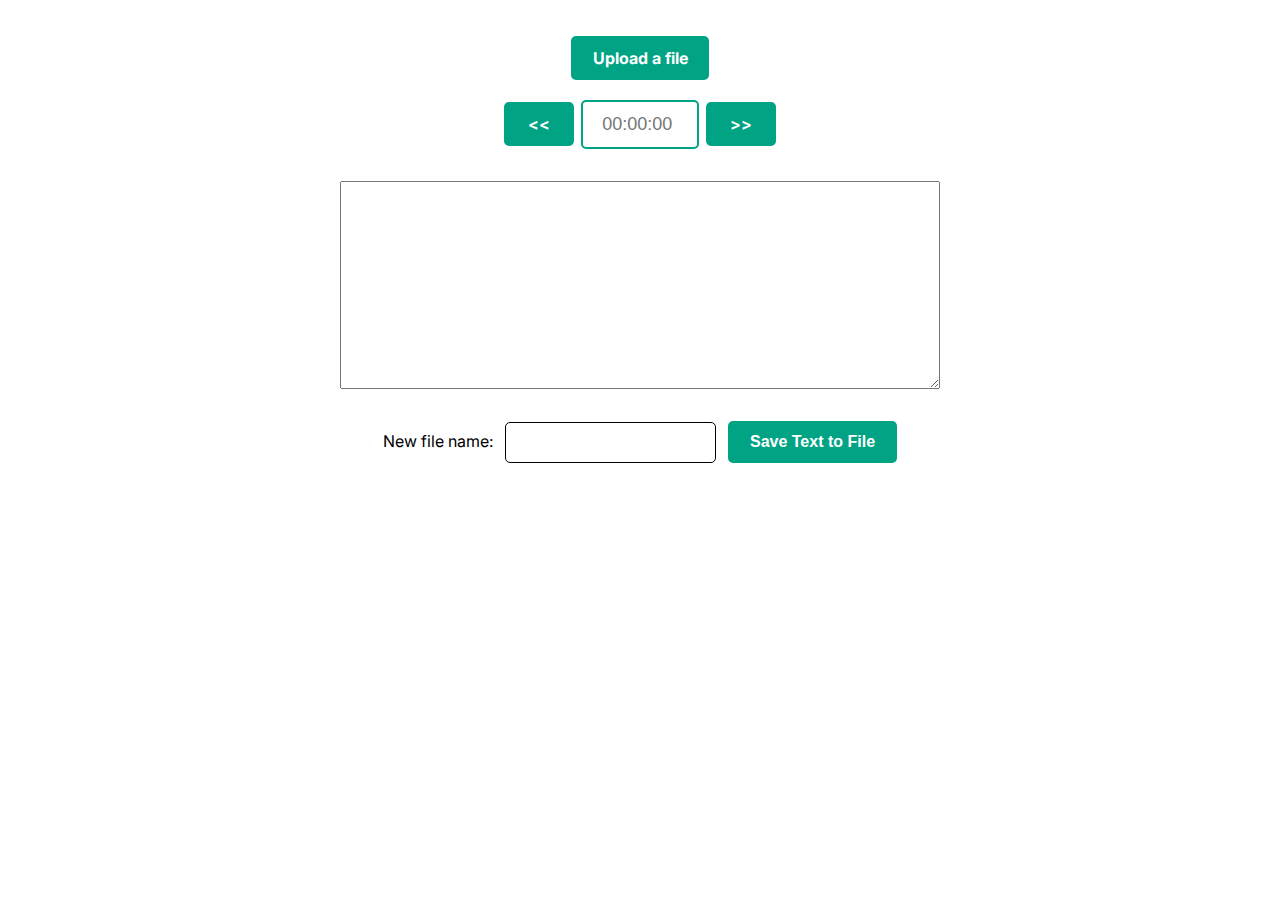
<file: vtt-editor.html>
<html lang="en">
<head>
    <meta charset="UTF-8">
    <meta http-equiv="X-UA-Compatible" content="IE=edge">
    <meta name="viewport" content="width=device-width, initial-scale=1.0">
    <link rel="stylesheet" href="./vtt.css">
    <link rel="preconnect" href="https://fonts.googleapis.com">
    <link rel="preconnect" href="https://fonts.gstatic.com" crossorigin>
    <link href="https://fonts.googleapis.com/css2?family=Inter:wght@500;700&display=swap" rel="stylesheet">
    <title>VTT Editor</title>
</head>
<body>
    
    <div class="div fileUpload">
        <label for="fileToLoad" class="custom-file-upload">Upload a file</label>
        <input type="file" id="fileToLoad">
        <span id="fileLoadErrMsg"></span>
    </div>
    

    <div id="displayOnLoad" class="div" style="display: block;">
        <div>
            <div class="instructions">
                <p>Enter a time in the format HH:MM:SS, e.g. '00:12:55'</p>
                <p>Use the arrows to change the transcript timing.</p>
            </div>
            <div id="time-editor">
                <span class="arrow-button" onclick="shiftTimeBack()" style="cursor: pointer;"><<</span>
                <input id="number" type="text" name="timeInput"  title="HH:MM:SS" placeholder="00:00:00" onkeyup="formatTime(this)" maxlength="8" accept="text/vtt">
                <span class="arrow-button" onclick="shiftTimeForward()" style="cursor: pointer;">>></span>
                <span id="errMsg"></span>
            </div>
            <textarea id="inputTextToSave" rows="10"></textarea>
        </div>
    </div>

    <div class="download-area">
        <label for="inputFileNameToSaveAs">New file name:</label>
        <input id="inputFileNameToSaveAs"></input>
        <button onclick="saveTextAsFile()">Save Text to File</button>
    </div>
    
    
    
    <br>
    <p id="content"></p>
        <script type="text/javascript">

        function saveTextAsFile() {
            var textToSave = document.getElementById("inputTextToSave").value;
            var textToSaveAsBlob = new Blob([textToSave], {type:"text/vtt"});
            var textToSaveAsURL = window.URL.createObjectURL(textToSaveAsBlob);
            var fileNameToSaveAs = document.getElementById("inputFileNameToSaveAs").value;

            var downloadLink = document.createElement("a");
            downloadLink.download = fileNameToSaveAs;
            downloadLink.innerHTML = "Download File";
            downloadLink.href = textToSaveAsURL;
            downloadLink.onclick = destroyClickedElement;
            downloadLink.style.display = "none";
            document.body.appendChild(downloadLink);

            downloadLink.click();
        }

        function destroyClickedElement(event) {
            document.body.removeChild(event.target);
        }

        function loadFileAsText() {
            var fileToLoad = document.getElementById("fileToLoad").files[0];

            var fileReader = new FileReader();
            fileReader.onload = function(fileLoadedEvent) {
                var textFromFileLoaded = fileLoadedEvent.target.result;
                document.getElementById("inputTextToSave").value = textFromFileLoaded;
            };
            fileReader.readAsText(fileToLoad, "UTF-8");
        }

        const upload = document.getElementById('fileToLoad');
        const re = /(?:[01]\d|2[0-3]):(?:[0-5]\d):(?:[0-5]\d)/g
        const timeInput = document.getElementsByName("timeInput")[0]
        let outputbx = document.getElementById('inputTextToSave');
        let fr = new FileReader();
        let fileText;
        let modifiedFileText;
        let inputTime;
        let fileTextTimes;
        let modifiedTimes;

        upload.addEventListener('change', () => {
            
            fr.onload = function() {
                
                fileText = fr.result;
                outputbx.innerHTML = fileText;
                
                document.getElementById("displayOnLoad").style.display = "block";

                fileTextTimes = fileText.match(re);
                console.log(upload.files[0].type)
            }

            fr.readAsText(upload.files[0]);
            if(upload.files[0].type != 'text/vtt', 'text/plain') {
                    console.log('wrong file type')
                    return
                }
            
        })

        timeInput.addEventListener('change', () => {
            inputTime = timeInput.value
        });
        
        
        function shiftTimeBack() {
            
            let newText = outputbx.innerHTML;
            fileTextTimes = newText.match(re);
            modifiedTimes = fileTextTimes.map(t => subtractTimes(t, inputTime))

            // if (fileTextTimes[0] < inputTime) {
            //     console.log('Change number is too large to subtract.')
            //     return
            // }

            let timesObj = {}
            fileTextTimes.forEach((t, i)=>timesObj[t] = modifiedTimes[i])

            console.log(timesObj)
            
            for (var key in timesObj) {
                
                if(!timesObj.hasOwnProperty(key)) {
                    continue;
                }
                newText = newText.replace(key, timesObj[key]);
            }
            outputbx.innerHTML = newText;
        }

        function shiftTimeForward() {
            let newText = outputbx.innerHTML;
            fileTextTimes = newText.match(re);
            modifiedTimes = fileTextTimes.map(t => addTimes(t, inputTime))

            let timesObj = {}
            fileTextTimes.forEach((t, i)=>timesObj[t] = modifiedTimes[i])

            console.log(timesObj)
            
            
            for (var key in timesObj) {
                
                if(!timesObj.hasOwnProperty(key)) {
                    continue;
                }
                newText = newText.replace(key, timesObj[key]);
            }
            outputbx.innerHTML = newText;
        }

        function timeToSec(time) {
            var b = time.split(':');
            return b[0]*60*60 + b[1]*60 + +b[2];
        }

        function timeFromSec(sec) {
            function z(n) {return (n<10? '0':'') + n;}
            var h = (sec/3600 |0) % 24;
            var m = (sec % 3600)/60|0;
            var s = sec % 60
            return z(h) + ':' + z(m) + ':' + z(s);
        }

        function subtractTimes(t0, t1) {
            return timeFromSec(timeToSec(t0) - timeToSec(t1));
        }

        function addTimes(t0, t1) {
            return timeFromSec(timeToSec(t0) + timeToSec(t1));
        }


        function formatTime(timeInput) {

            intValidNum = timeInput.value;

            console.log(intValidNum)

            if (intValidNum === 1) {
                timeInput.value = "";
                return false;
            }

            if (intValidNum < 24) {
                if (intValidNum.length == 2) {
                    timeInput.value = timeInput.value + ":";
                    return false;
                }
            }
            if (intValidNum == 24) {
                if (intValidNum.length == 2) {
                    timeInput.value = timeInput.value.length - 2 + "0:";
                    return false;
                }
            }
            if (intValidNum > 24) {
                if (intValidNum.length == 2) {
                    timeInput.value = "";
                    return false;
                }
            }

            if (intValidNum.length == 5 && intValidNum.slice(-2) < 60) {
                timeInput.value = timeInput.value + ":";
                return false;
            }
            if (intValidNum.length == 5 && intValidNum.slice(-2) > 60) {
                timeInput.value = timeInput.value.slice(0, 2) + ":";
                return false;
            }
            if (intValidNum.length == 5 && intValidNum.slice(-2) == 60) {
                timeInput.value = timeInput.value.slice(0, 2) + ":00:";
                return false;
            }


            if (intValidNum.length == 8 && intValidNum.slice(-2) > 60) {
                timeInput.value = timeInput.value.slice(0, 5) + ":";
                return false;
            }
            if (intValidNum.length == 8 && intValidNum.slice(-2) == 60) {
                timeInput.value = timeInput.value.slice(0, 5) + ":00";
                return false;
            }

        } //end function
        
        </script>

</body>
</html>
</file>
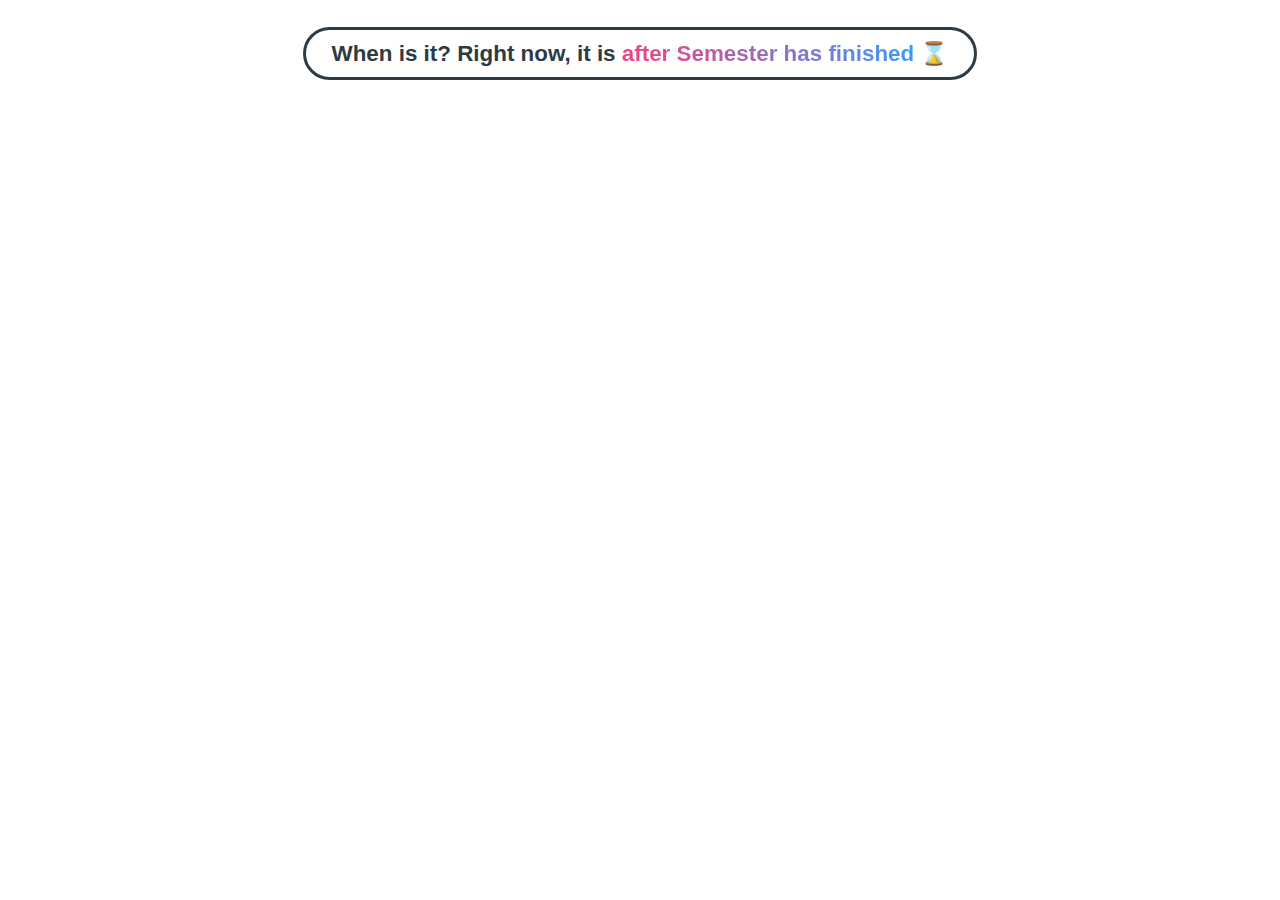
<file: when-is-it-colour S1 2025.html>
<!DOCTYPE html>
<html lang="en">
<head>
    <meta charset="UTF-8">
    <meta name="viewport" content="width=device-width, initial-scale=1.0">
    <title>Semester Week</title>

    <style>
        .text {
            color: transparent;
            background-clip: text;
            -webkit-background-clip: text;
            /* background-image: linear-gradient(45deg, rgb(255, 59, 150) 0, rgb(48, 158, 255) 100%); */
        }
    </style>
</head>

<body style="text-align: center;">
  <h2 style="
    padding: 10px 1.6rem; 
    border: 3px solid #2d3b45; 
    display: inline-block; 
    border-radius: 100px; 
    text-align: center; 
    font-family: 'Lato', sans-serif;
    color: #2d3b45;
    font-size: clamp(1.2rem, 2.9vw, 1.4rem);"
    
    id="week-display"></h2> 
  <script> // [N.B: if you want to change how the box and text looks in terms of styling, do so in the line above]

    const semesterStartDate = new Date("2024-07-29T00:00:00+10:00"); // enter the start date of the Semester in AEDT or AEST

    const weekStartDates = [
      new Date("2025-02-24T00:00:00+10:00"), // enter the start date of Week One
      new Date("2025-03-03T00:00:00+10:00"), // enter the start date of Week Two
      new Date("2025-03-10T00:00:00+11:00"), // enter the start date of Week Three
      new Date("2025-03-17T00:00:00+11:00"), // enter the start date of Week Four
      new Date("2025-03-24T00:00:00+11:00"), // enter the start date of Week Five
      new Date("2025-03-31T00:00:00+11:00"), // enter the start date of Week Six
      new Date("2025-04-07T00:00:00+11:00"), // enter the start date of Week Seven [N.B: the Semester Recess and/or AEDT/AEST may be here too]
      new Date("2025-04-14T00:00:00+11:00"), // enter the start date of Week Eight [N.B: the Semester Recess and/or AEDT/AEST may be here too]
      new Date("2025-04-21T00:00:00+11:00"), // enter the start date of the Semester Recess [N.B: the Semester Recess and/or AEDT/AEST may be here too]
      new Date("2025-04-28T00:00:00+11:00"), // enter the start date of Week Nine [N.B: the Semester Recess and/or AEDT/AEST may be here too]
      new Date("2025-05-05T00:00:00+11:00"), // enter the start date of Week Ten
      new Date("2025-05-12T00:00:00+11:00"), // enter the start date of Week Eleven
      new Date("2025-05-19T00:00:00+11:00"), // enter the start date of Week Twelve
      new Date("2025-05-26T00:00:00+11:00"), // enter the start date of Week Thirteen
      new Date("2025-06-02T00:00:00+11:00"), // enter the start date of STUVAC
      new Date("2025-06-09T00:00:00+11:00"), // enter the start of Week One of the Exam Period
      new Date("2025-06-16T00:00:00+11:00"), // enter the start of Week Two of the Exam Period
      new Date("2025-06-23T00:00:00+11:00"), // enter the start of the following week (i.e. end of the Semester)
    ];

    const getWeekNumber = (date) => {
      let weekNumber;
      const weeks = Math.floor((date.getTime() - semesterStartDate.getTime())/604800000);
      
      //if(date < weekStartDates[0]) weekNumber = -1; 
      for(let i=0; i<18; i++){
        if(date >= weekStartDates[i] && date < weekStartDates[i+1]) {
          weekNumber = i+1;
        }
      } 
      if(weeks < 0) weekNumber = weeks
      if(date >= weekStartDates[17]) weekNumber = 18;
      console.log(weekNumber)
      return weekNumber;
    };

    const getDayName = (dayNumber) => { // [N.B: in HTML format, the first day in the array is Sunday, but the counter will still name it correctly]
      switch (dayNumber) {
        case 0:
          return "Sunday";
        case 1:
          return "Monday";
        case 2:
          return "Tuesday";
        case 3:
          return "Wednesday";
        case 4:
          return "Thursday";
        case 5:
          return "Friday";
        case 6:
          return "Saturday";
      }
    }

    const getWeekName = (weekNumber) => { 
      console.log(weekNumber)
      if (weekNumber < 0) {
        
        return `it is the <span class='text' style='${style}'>${getOrdinalSuffix(weekNumber)} week before Semester 2</span> ⏳`;
      } else if (weekNumber >= 18) {
        return `it is <span class='text' style='${style}'>after Semester has finished</span> ⌛️`;
      } else {
      switch (weekNumber) {
        case 1:
          return `it is <span class='text' style='${style}'> ${dayName} of Week 1</span> 🌱`;
        case 2:
          return `it is <span class='text' style='${style}'> ${dayName} of Week 2</span> 📚`;
        case 3:
          return `it is <span class='text' style='${style}'> ${dayName} of Week 3</span> 🧑‍💻`;
        case 4:
          return `it is <span class='text' style='${style}'> ${dayName} of Week 4</span> ✍️`;
        case 5:
          return `it is <span class='text' style='${style}'> ${dayName} of Week 5</span> 🎯`;
        case 6:
          return `it is <span class='text' style='${style}'> ${dayName} of Week 6</span> 📊`;
        case 7:
          return `it is <span class='text' style='${style}'> ${dayName} of Week 7</span> 🔬`; // depending on when the Semester Recess is, you may need to change the text in the quotation marks
        case 8:
          return `it is <span class='text' style='${style}'> ${dayName} of Week 8</span> 📝`; // depending on when the Semester Recess is, you may need to change the text in the quotation marks
        case 9:
          return `it is <span class='text' style='${style}'> ${dayName} of Mid-semester break</span> 🏖`; // depending on when the Semester Recess is, you may need to change the text in the quotation marks
        case 10:
          return `it is <span class='text' style='${style}'> ${dayName} of Week 9</span> 🧑‍🏫`; // depending on when the Semester Recess is, you may need to change the text in the quotation marks
        case 11:
          return `it is <span class='text' style='${style}'> ${dayName} of Week 10</span> 🏫`;
        case 12:
          return `it is <span class='text' style='${style}'> ${dayName} of Week 11</span> 📓`;
        case 13:
          return `it is <span class='text' style='${style}'> ${dayName} of Week 12</span> 📖`;
        case 14:
          return `it is <span class='text' style='${style}'> ${dayName} of Week 13</span> 🌻`;
        case 15:
          return `it is <span class='text' style='${style}'> ${dayName} of STUVAC</span> 📑`;
        case 16:
          return `it is <span class='text' style='${style}'> ${dayName} of Week 1 of the Exam Period</span> 💯`;
        case 17:
          return `it is <span class='text' style='${style}'> ${dayName} of Week 2 of the Exam Period</span> 💯`;
        }
      }
    };

    function getOrdinalSuffix(number) {
        const suffixes = ["th", "st", "nd", "rd"];
        const value = Math.abs(number % 100);
        let result = (number*-1) + (suffixes[(value - 20) % 10] || suffixes[value] || suffixes[0])
        if(result === '1st') result = 'last'
        return result;
    }
    
    
    const options = {timeZone: "Australia/Sydney"};
    const sydneyDate = new Intl.DateTimeFormat("en-US", options).format(new Date());
    const currentDate = new Date(sydneyDate);
    const dayNumber = currentDate.getDay();
    const dayName = getDayName(dayNumber);
    const weekNumber = getWeekNumber(currentDate);
    
    let style = 'background-image: linear-gradient(45deg, hsl(340, 100%, 61.57%) 0, hsl(208, 100%, 59.41%) 100%)'
    function colour(num) {
      if(num > 0 && num < 18) {
        const numberToAdd = 20*num
        let h1 = 345 + numberToAdd
        let h2 = 240 + numberToAdd
        if(h1>360) h1 = h1 - 360
        if(h2>360) h2 = h2 - 360
        console.log(num, numberToAdd, h1, h2)
        style = `background-image: linear-gradient(45deg, hsl(${h1}, 100%, 45%) 0, hsl(${h2}, 90%, 45%) 100%)`
      }     
    }
    colour(weekNumber)
    const weekName = getWeekName(weekNumber);

    document.getElementById("week-display").innerHTML = "When is it? Right now, " + weekName; // [N.B: if you want to change the text preceding the counter, do so here]
  </script>
</body>
</html>
</file>
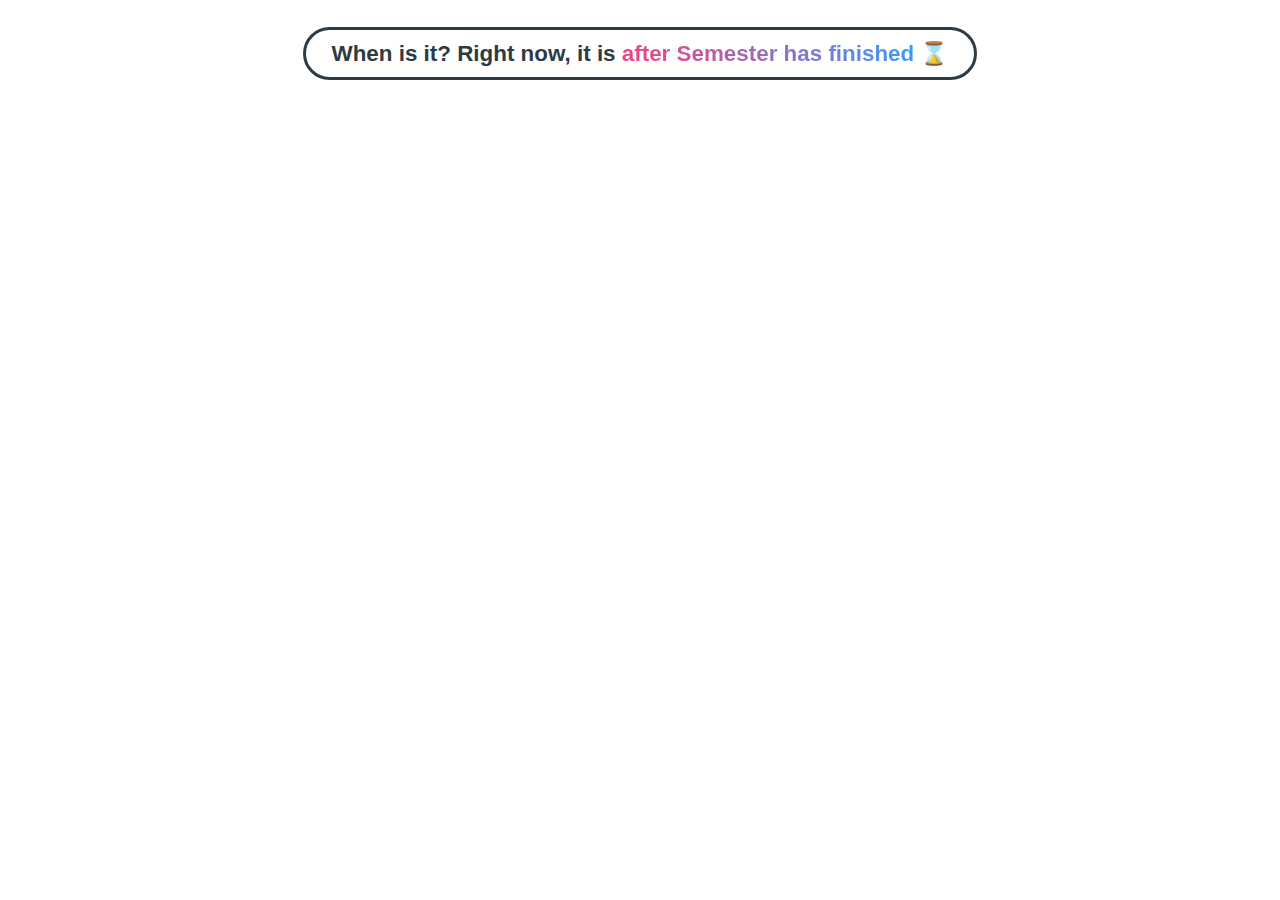
<file: when-is-it-colour.html>
<!DOCTYPE html>
<html lang="en">
<head>
  <!-- Original code from https://github.com/jamlaubro/week-by-week/blob/main/S22023.html -->

  <meta charset="UTF-8">
  <meta name="viewport" content="width=device-width, initial-scale=1.0">
  <title>Semester Week</title>

  <style>
    .text {
      color: transparent;
      background-clip: text;
      -webkit-background-clip: text;
      /* background-image: linear-gradient(45deg, rgb(255, 59, 150) 0, rgb(48, 158, 255) 100%); */
    }
  </style>
</head>

<body style="text-align: center;">
  <h2 style="
    padding: 10px 1.6rem; 
    border: 3px solid #2d3b45; 
    display: inline-block; 
    border-radius: 100px; 
    text-align: center; 
    font-family: 'Lato', sans-serif;
    color: #2d3b45;
    font-size: clamp(1.2rem, 2.9vw, 1.4rem);" id="week-display"></h2>
  <script> // [N.B: if you want to change how the box and text looks in terms of styling, do so in the line above]

    const semesterStartDate = new Date("2025-02-24T00:00:00+11:00"); // enter the start date of the Semester in AEDT or AEST

    const weekStartDates = [
      new Date("2025-02-24T00:00:00+11:00"), // enter the start date of Week One
      new Date("2025-03-03T00:00:00+11:00"), // enter the start date of Week Two
      new Date("2025-03-10T00:00:00+11:00"), // enter the start date of Week Three
      new Date("2025-03-17T00:00:00+11:00"), // enter the start date of Week Four
      new Date("2025-03-24T00:00:00+11:00"), // enter the start date of Week Five
      new Date("2025-03-31T00:00:00+11:00"), // enter the start date of Week Six
      new Date("2025-04-07T00:00:00+10:00"), // enter the start date of Week Seven [N.B: the Semester Recess and/or AEDT/AEST may be here too]
      new Date("2025-04-14T00:00:00+10:00"), // enter the start date of Week Eight [N.B: the Semester Recess and/or AEDT/AEST may be here too]
      new Date("2025-04-21T00:00:00+10:00"), // enter the start date of the Semester Recess [N.B: the Semester Recess and/or AEDT/AEST may be here too]
      new Date("2025-04-28T00:00:00+10:00"), // enter the start date of Week Nine [N.B: the Semester Recess and/or AEDT/AEST may be here too]
      new Date("2025-05-05T00:00:00+10:00"), // enter the start date of Week Ten
      new Date("2025-05-12T00:00:00+10:00"), // enter the start date of Week Eleven
      new Date("2025-05-19T00:00:00+10:00"), // enter the start date of Week Twelve
      new Date("2025-05-26T00:00:00+10:00"), // enter the start date of Week Thirteen
      new Date("2025-06-02T00:00:00+10:00"), // enter the start date of STUVAC
      new Date("2025-06-09T00:00:00+10:00"), // enter the start of Week One of the Exam Period
      new Date("2025-06-16T00:00:00+10:00"), // enter the start of Week Two of the Exam Period
      new Date("2025-06-23T00:00:00+10:00"), // enter the start of the following week (i.e. end of the Semester)
    ];

    const getWeekNumber = (date) => {
      
      let weekNumber;
      console.log((date.getTime() - semesterStartDate.getTime()) / 604800000)
      const weeks = Math.floor((date.getTime() - semesterStartDate.getTime()) / 604800000);
      //if(date < weekStartDates[0]) weekNumber = -1; 
      
      for (let i = 0; i < 18; i++) {
        if (date >= weekStartDates[i] && date < weekStartDates[i + 1]) {
          weekNumber = i + 1;
        }
      }
      console.log('weeks',weeks)
      if (weeks < 0) weekNumber = weeks
      if (date >= weekStartDates[17]) weekNumber = 18;
      console.log(weekNumber)
      return weekNumber;
    };

    const getDayName = (dayNumber) => { // [N.B: in HTML format, the first day in the array is Sunday, but the counter will still name it correctly]
      switch (dayNumber) {
        case 0:
          return "Sunday";
        case 1:
          return "Monday";
        case 2:
          return "Tuesday";
        case 3:
          return "Wednesday";
        case 4:
          return "Thursday";
        case 5:
          return "Friday";
        case 6:
          return "Saturday";
      }
    }

    const getWeekName = (weekNumber) => {
      console.log(weekNumber)
      if (weekNumber < 0) {
        return `it is the <span class='text' style='${style}'>${getOrdinalSuffix(weekNumber)} week before Semester</span> ⏳`;
      } else if (weekNumber >= 18) {
        return `it is <span class='text' style='${style}'>after Semester has finished</span> ⌛️`;
      } else {
        switch (weekNumber) {
          case 1:
            return `it is <span class='text' style='${style}'> ${dayName} of Week 1</span> 🌱`;
          case 2:
            return `it is <span class='text' style='${style}'> ${dayName} of Week 2</span> 📚`;
          case 3:
            return `it is <span class='text' style='${style}'> ${dayName} of Week 3</span> 🧑‍💻`;
          case 4:
            return `it is <span class='text' style='${style}'> ${dayName} of Week 4</span> ✍️`;
          case 5:
            return `it is <span class='text' style='${style}'> ${dayName} of Week 5</span> 🎯`;
          case 6:
            return `it is <span class='text' style='${style}'> ${dayName} of Week 6</span> 📊`;
          case 7:
            return `it is <span class='text' style='${style}'> ${dayName} of Week 7</span> 🔬`; // depending on when the Semester Recess is, you may need to change the text in the quotation marks
          case 8:
            return `it is <span class='text' style='${style}'> ${dayName} of Week 8</span> 📝`; // depending on when the Semester Recess is, you may need to change the text in the quotation marks
          case 9:
            return `it is <span class='text' style='${style}'> ${dayName} of Mid-semester break</span> 🏖`; // depending on when the Semester Recess is, you may need to change the text in the quotation marks
          case 10:
            return `it is <span class='text' style='${style}'> ${dayName} of Week 9</span> 🧑‍🏫`; // depending on when the Semester Recess is, you may need to change the text in the quotation marks
          case 11:
            return `it is <span class='text' style='${style}'> ${dayName} of Week 10</span> 🏫`;
          case 12:
            return `it is <span class='text' style='${style}'> ${dayName} of Week 11</span> 📓`;
          case 13:
            return `it is <span class='text' style='${style}'> ${dayName} of Week 12</span> 📖`;
          case 14:
            return `it is <span class='text' style='${style}'> ${dayName} of Week 13</span> 🌻`;
          case 15:
            return `it is <span class='text' style='${style}'> ${dayName} of STUVAC</span> 📑`;
          case 16:
            return `it is <span class='text' style='${style}'> ${dayName} of Week 1 of the Exam Period</span> 💯`;
          case 17:
            return `it is <span class='text' style='${style}'> ${dayName} of Week 2 of the Exam Period</span> 💯`;
        }
      }
    };

    function getOrdinalSuffix(number) {
      const suffixes = ["th", "st", "nd", "rd"];
      const value = Math.abs(number % 100);
      let result = (number * -1) + (suffixes[(value - 20) % 10] || suffixes[value] || suffixes[0])
      if (result === '1st') result = 'last'
      return result;
    }


    const options = { timeZone: "Australia/Sydney" };
    const sydneyDate = new Intl.DateTimeFormat("en-US", options).format(new Date());
    const currentDate = new Date(sydneyDate);
    console.log('current date',currentDate)
    const dayNumber = currentDate.getDay();
    const dayName = getDayName(dayNumber);
    const weekNumber = getWeekNumber(currentDate);
    console.log("🐱", dayNumber,dayName, weekNumber)
    let style = 'background-image: linear-gradient(45deg, hsl(340, 100%, 61.57%) 0, hsl(208, 100%, 59.41%) 100%)'
    function colour(num) {
      if (num > 0 && num < 18) {
        const numberToAdd = 20 * num
        let h1 = 345 + numberToAdd
        let h2 = 240 + numberToAdd
        if (h1 > 360) h1 = h1 - 360
        if (h2 > 360) h2 = h2 - 360
        console.log(num, numberToAdd, h1, h2)
        style = `background-image: linear-gradient(45deg, hsl(${h1}, 100%, 45%) 0, hsl(${h2}, 90%, 45%) 100%)`
      }
    }
    colour(weekNumber)
    const weekName = getWeekName(weekNumber);

    document.getElementById("week-display").innerHTML = "When is it? Right now, " + weekName; // [N.B: if you want to change the text preceding the counter, do so here]
  </script>
</body>

</html>
</file>
<file: vtt.css>
:root {
  --color: rgb(0  , 164, 133);
}

* {
  margin: 0;
  padding: 0;
}

p {
  margin: 1rem 0;
}

body {
  font-size: 16px;
  font-family: 'Inter', sans-serif;
  max-width: 600px;
  margin: 0 auto;
  padding: 1rem 0 1rem 0;
}

.div {
  margin: 1rem 0;
}

.fileUpload {
  margin: 2rem 0 2rem 0;
  text-align: center;
}

input[type="file"]{
  display: none;
}

button {
  font-weight: bold;
  padding: .75rem 1.35rem;
  background-color: var(--color);
  color: white;
  border-radius: 5px;
  border: 0;
  font-size: 16px;
}

.custom-file-upload {
  font-weight: bold;
  padding: .75rem 1.35rem;
  background-color: var(--color);
  color: white;
  border-radius: 5px;
  cursor: pointer;
}

.instructions {
  text-align: center;
  display: none;
}

textarea {
  font-size: 16px;
  width: 100%;
  resize: vertical;
  padding: 8px;
}

#time-editor {
  text-align: center;
  margin: 2rem 0;
}

#number {
  border: 2px solid var(--color);
  font-size: 18px;
  padding: .75rem 1.2rem;
  border-radius: 5px;
  width: 118px;
  margin: 0 .2rem;
}

.arrow-button {
  background-color: var(--color);
  font-size: 16px;
  padding: .75rem 1.5rem;
  border-radius: 5px;
  color: white;
  font-weight: bold;
}

.download-area {
  text-align: center;
}

.download-area button {
  margin: 1rem 0;
}

#inputFileNameToSaveAs {
  padding: .75rem 1rem;
  margin: 0 .5rem;
  border: 1px solid black;
  border-radius: 5px;
}
</file>
<file: style.css>
:root {
  --color: rgb(0  , 164, 133);
}

* {
  margin: 0;
  padding: 0;
}

p {
  margin: 1rem 0;
}

body {
  font-size: 16px;
  font-family: 'Inter', sans-serif;
  max-width: 600px;
  margin: 0 auto;
  padding: 1rem 0 1rem 0;
}

.div {
  margin: 1rem 0;
}

.fileUpload {
  margin: 2rem 0 2rem 0;
  text-align: center;
}

input[type="file"]{
  display: none;
}

button {
  font-weight: bold;
  padding: .75rem 1.35rem;
  background-color: var(--color);
  color: white;
  border-radius: 5px;
  border: 0;
  font-size: 16px;
}

.custom-file-upload {
  font-weight: bold;
  padding: .75rem 1.35rem;
  background-color: var(--color);
  color: white;
  border-radius: 5px;
  cursor: pointer;
}

.instructions {
  text-align: center;
  display: none;
}

textarea {
  font-size: 16px;
  width: 100%;
  resize: vertical;
  padding: 8px;
}

#time-editor {
  text-align: center;
  margin: 2rem 0;
}

#number {
  border: 2px solid var(--color);
  font-size: 18px;
  padding: .75rem 1.2rem;
  border-radius: 5px;
  width: 118px;
  margin: 0 .2rem;
}

.arrow-button {
  background-color: var(--color);
  font-size: 16px;
  padding: .75rem 1.5rem;
  border-radius: 5px;
  color: white;
  font-weight: bold;
}

.download-area {
  text-align: center;
}

.download-area button {
  margin: 1rem 0;
}

#inputFileNameToSaveAs {
  padding: .75rem 1rem;
  margin: 0 .5rem;
  border: 1px solid black;
  border-radius: 5px;
}
</file>
